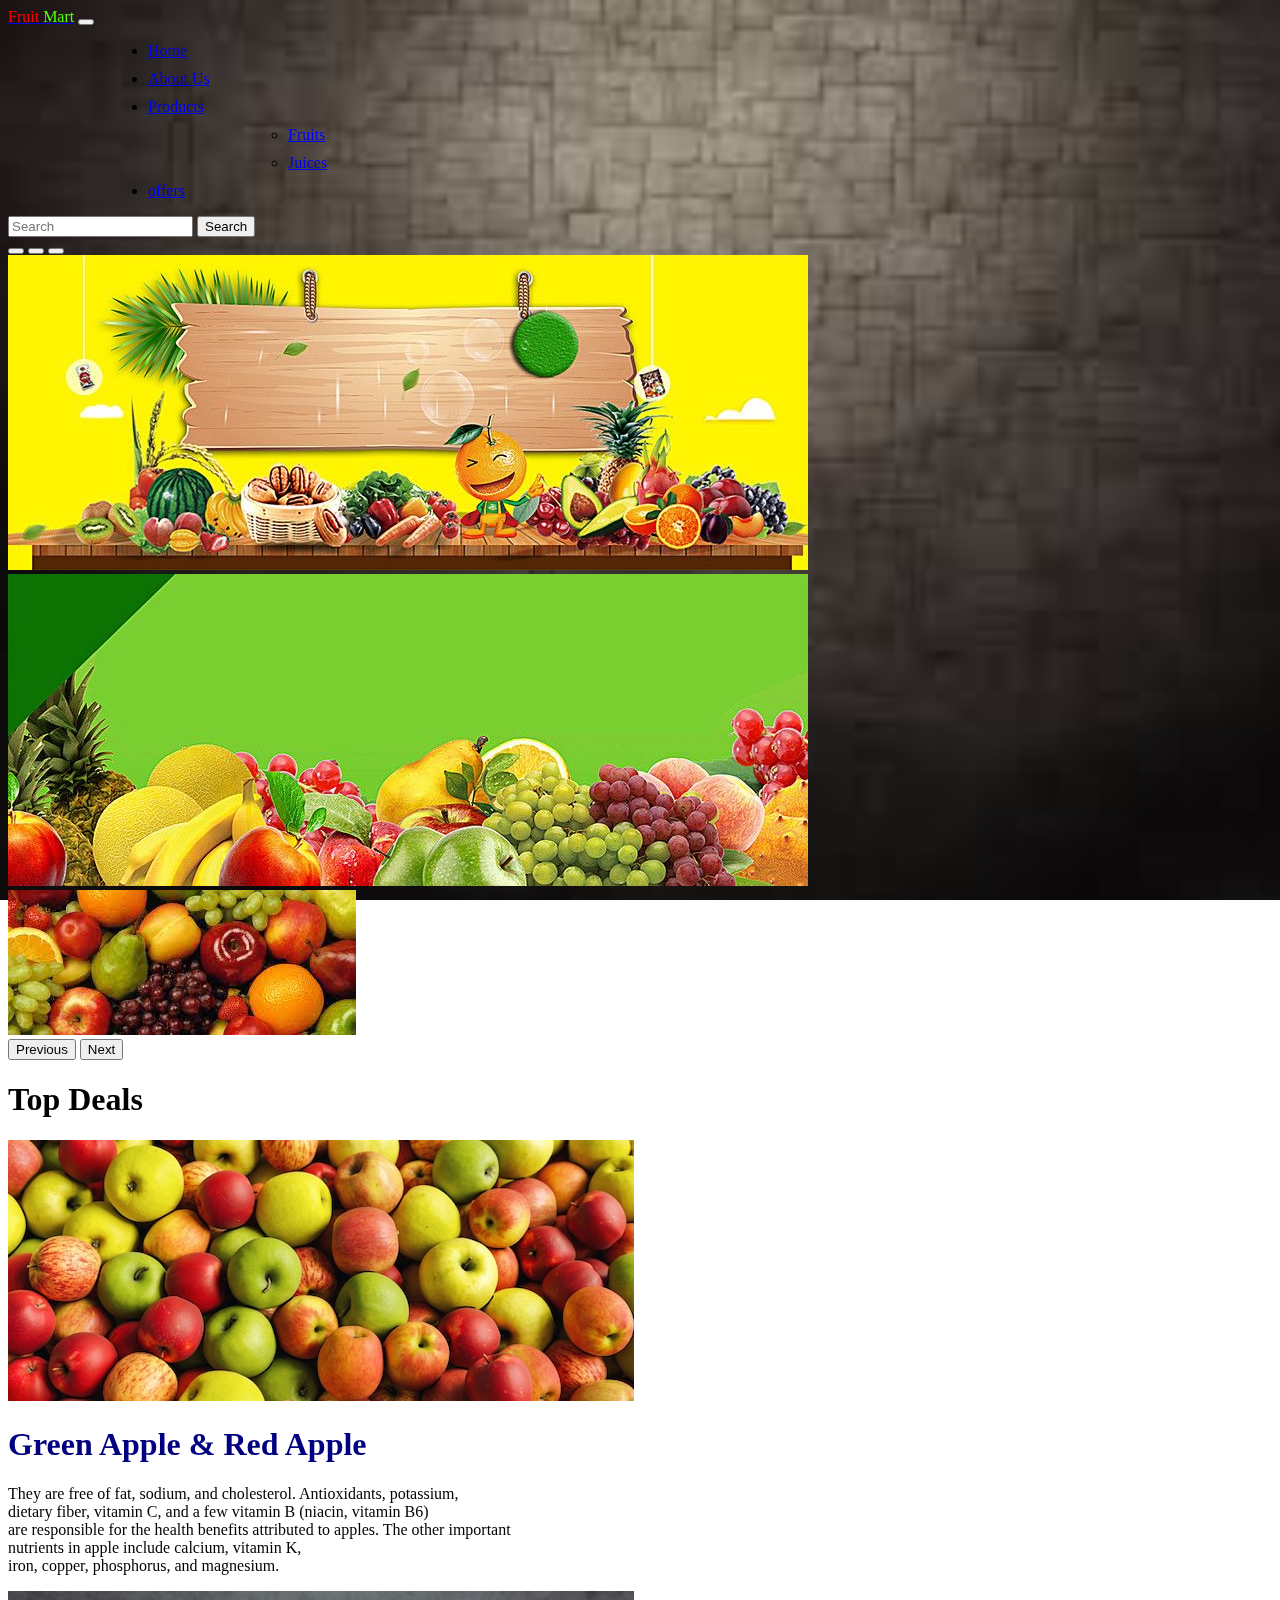
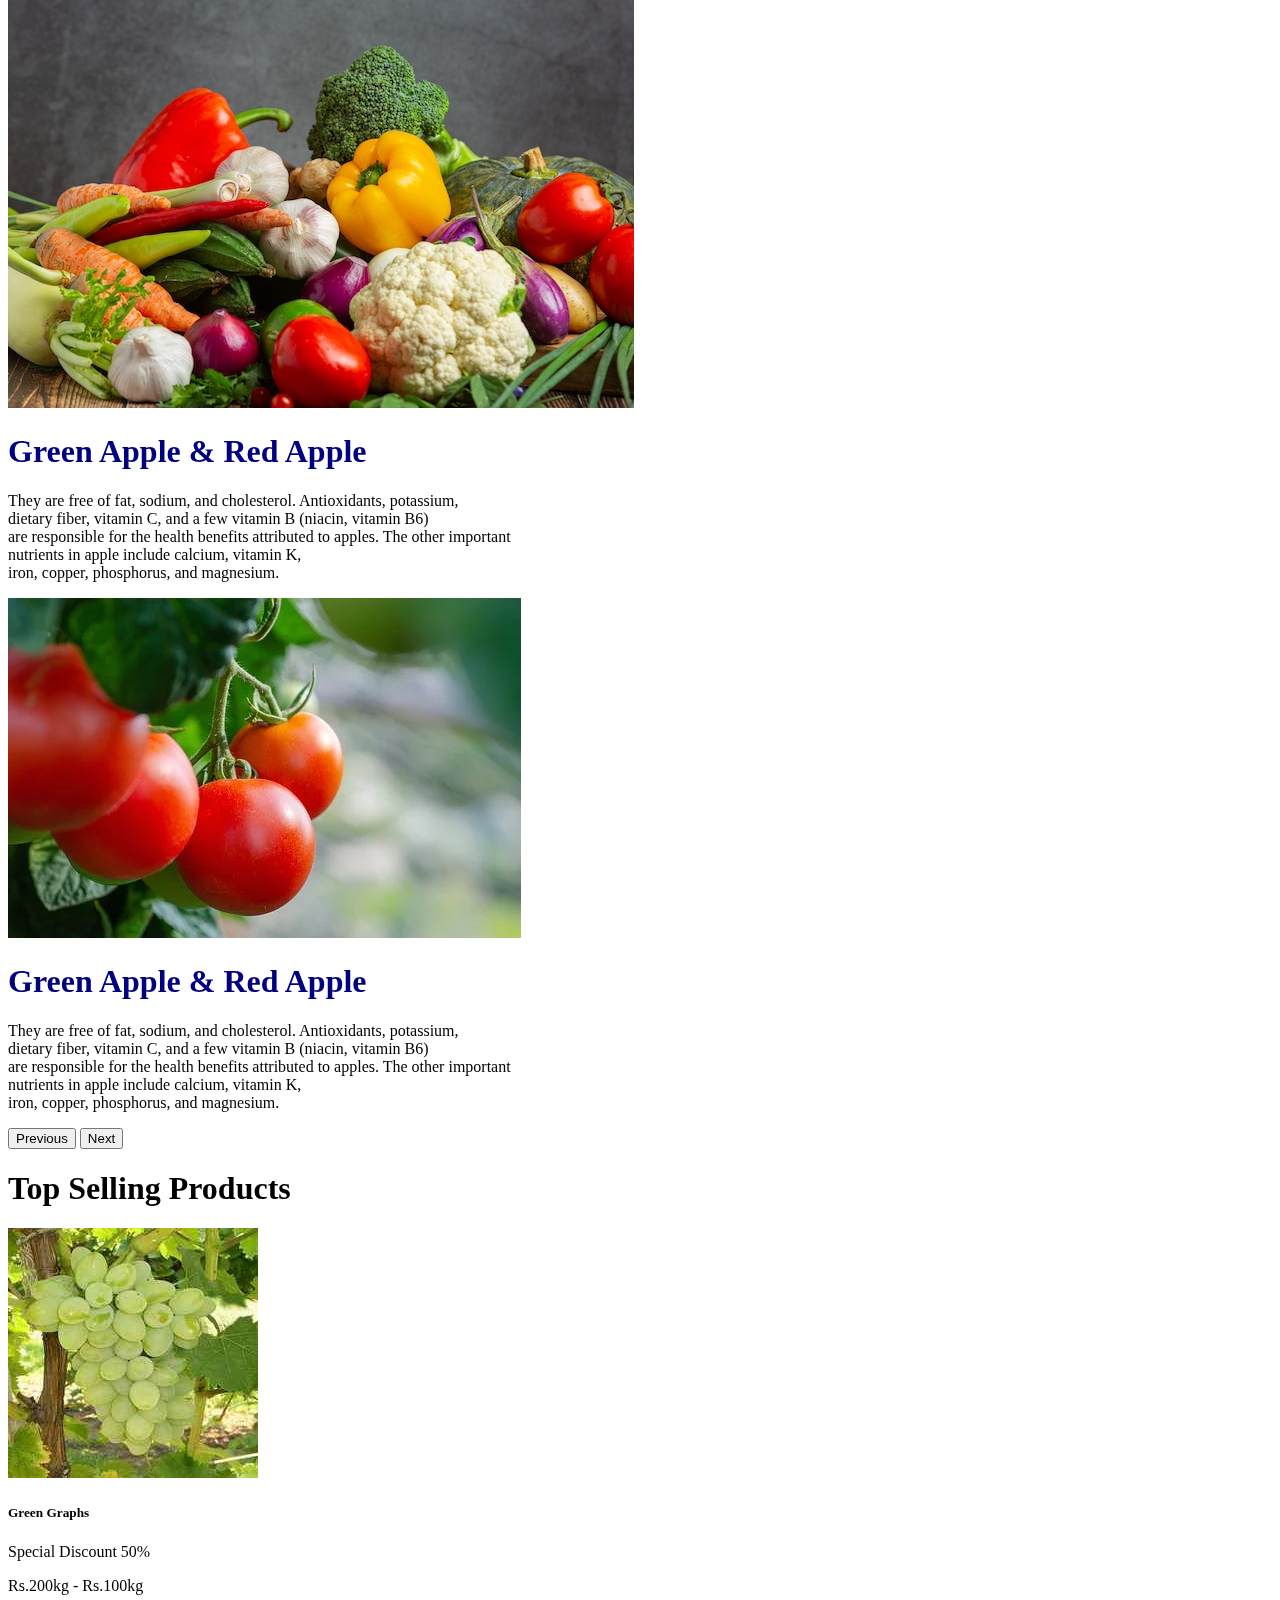
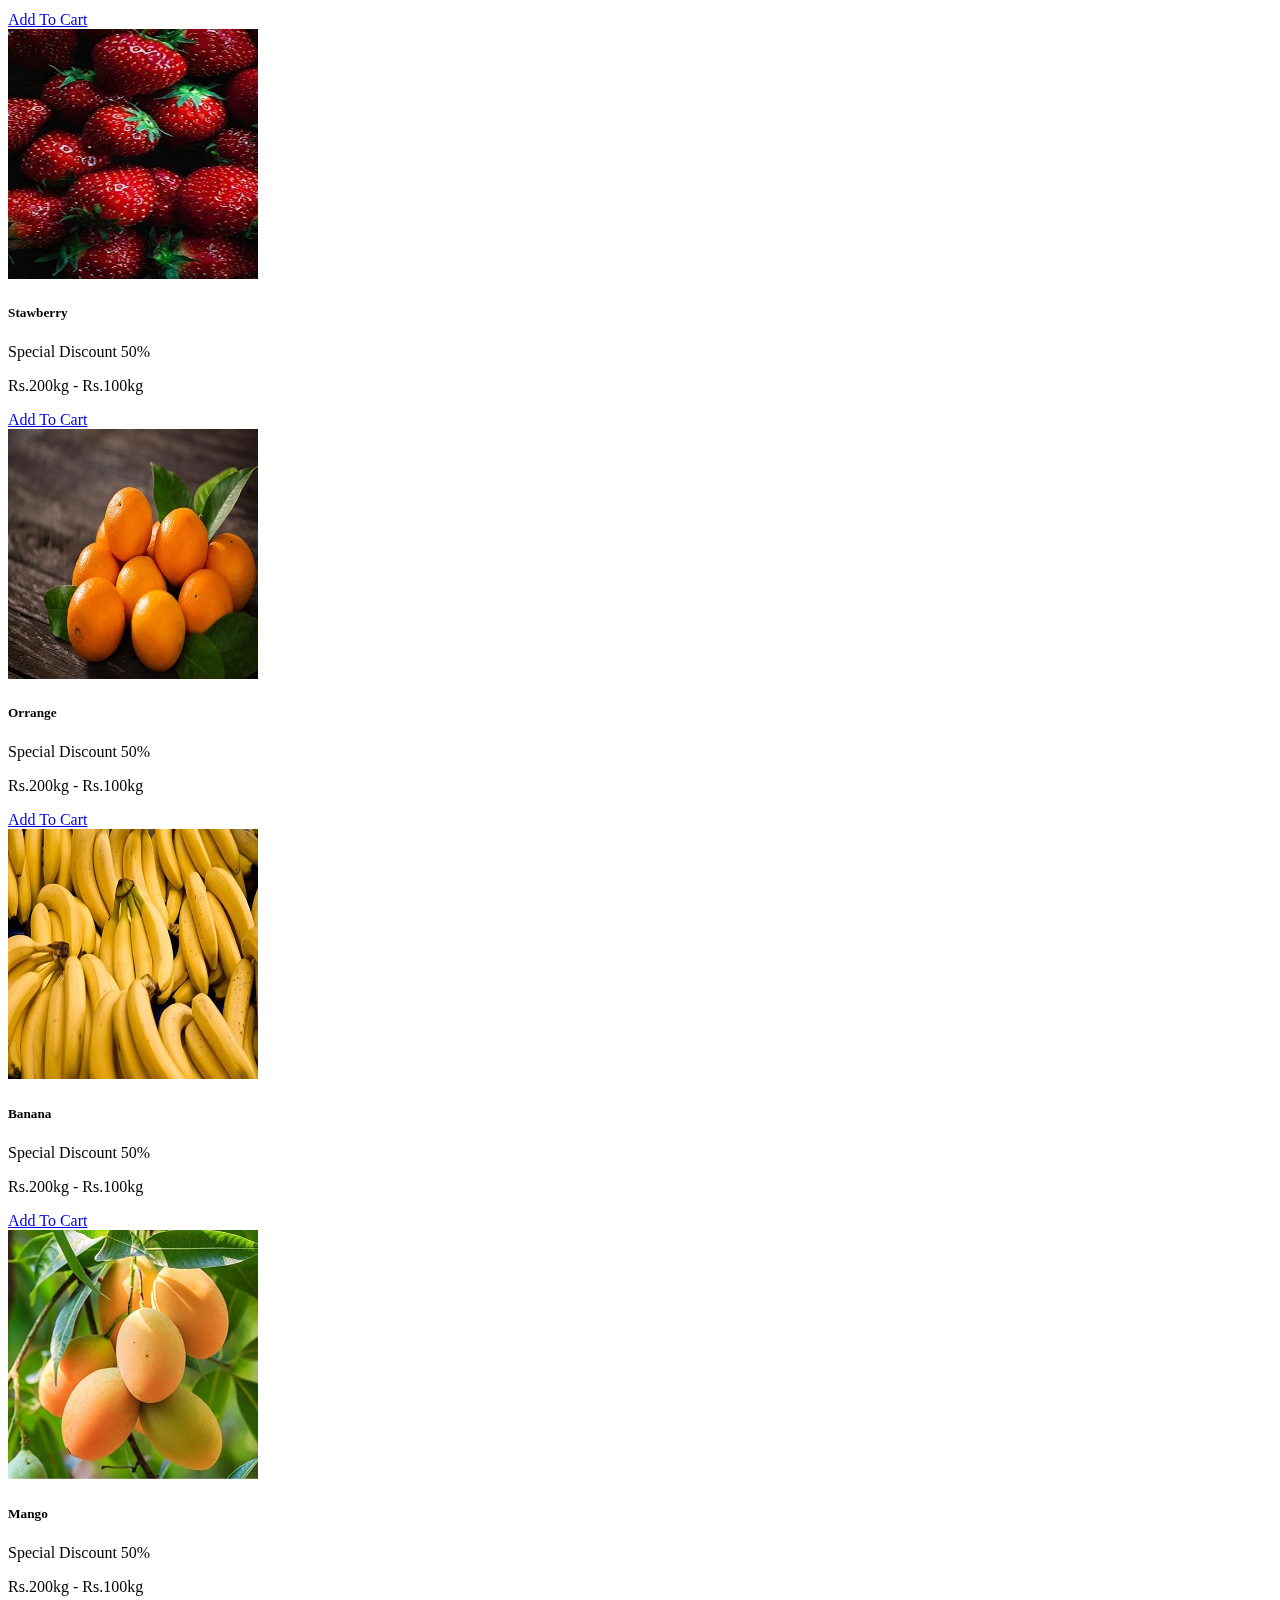
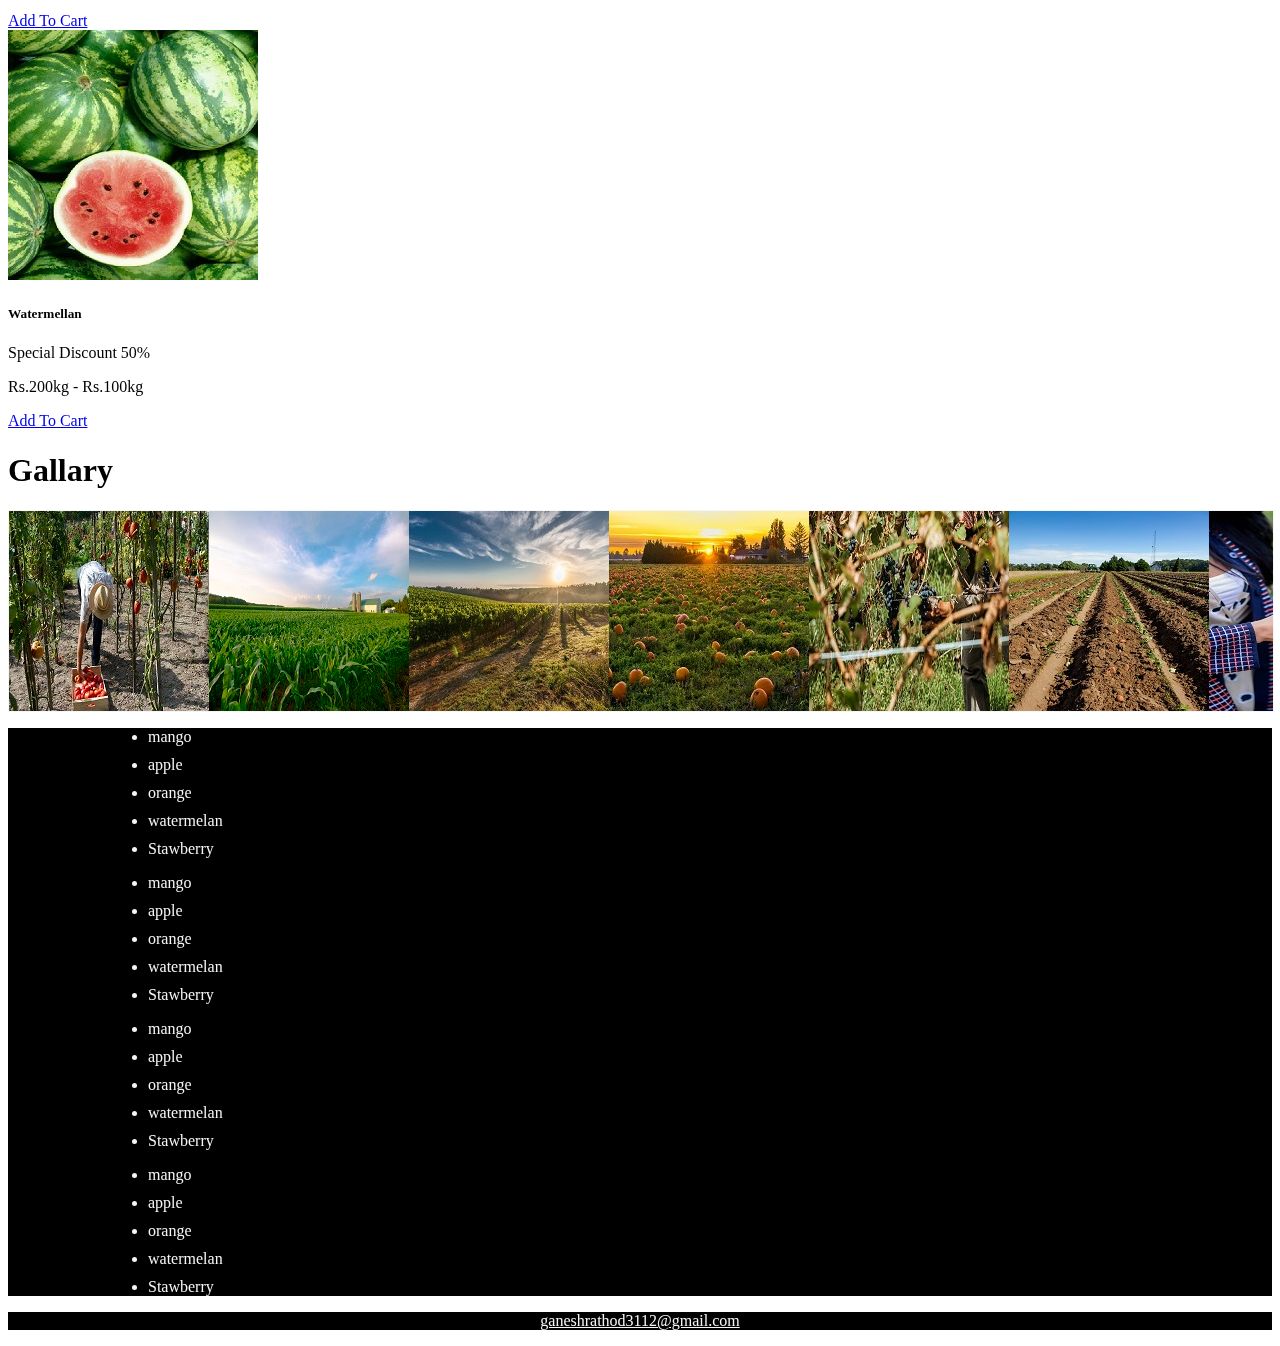
<file: index.html>
<!doctype html>
<html lang="en">

<head>
  <!-- Required meta tags -->
  <meta charset="utf-8">
  <meta name="viewport" content="width=device-width, initial-scale=1">

  <!-- Bootstrap CSS -->
  <link href="https://cdn.jsdelivr.net/npm/bootstrap@5.0.2/dist/css/bootstrap.min.css" rel="stylesheet"
    integrity="sha384-EVSTQN3/azprG1Anm3QDgpJLIm9Nao0Yz1ztcQTwFspd3yD65VohhpuuCOmLASjC" crossorigin="anonymous">

  <link rel="stylesheet" href="style.css">
  <title>www.fruitmart.com</title>
</head>

<body>

  <!--================================== navbar start ============================ -->

  <nav class="navbar navbar-expand-lg navbar-dark bg-dark">
    <div class="container-fluid">
      <a class="navbar-brand" href="#"><span class="fs-2" style="color:rgb(255, 0, 0)">Fruit</span> <span class="fs-6"
          style="color:rgb(85, 255, 0)">Mart</span></a>
      <button class="navbar-toggler" type="button" data-bs-toggle="collapse" data-bs-target="#navbarSupportedContent"
        aria-controls="navbarSupportedContent" aria-expanded="false" aria-label="Toggle navigation">
        <span class="navbar-toggler-icon"></span>
      </button>
      <div class="collapse navbar-collapse" id="navbarSupportedContent">
        <ul class="navbar-nav me-auto mb-2 mb-lg-0">
          <li class="nav-item">
            <a class="nav-link active" aria-current="page" href="http://127.0.0.1:5500/index.html">Home</a>
          </li>
          <li class="nav-item">
            <a class="nav-link" href="about us.html">About Us</a>
          </li>
          <li class="nav-item dropdown">
            <a class="nav-link dropdown-toggle" href="#" id="navbarDropdown" role="button" data-bs-toggle="dropdown"
              aria-expanded="false">
              Products
            </a>
            <ul class="dropdown-menu" aria-labelledby="navbarDropdown">
              <li><a class="dropdown-item" href="/fruits.html">Fruits</a></li>
              <!-- <li><hr class="dropdown-divider"></li> -->
              <li><a class="dropdown-item" href="#">Juices</a></li>
            </ul>
          </li>
          <li class="nav-item">
            <a class="nav-link disabled" href="#" tabindex="-1" aria-disabled="true">offers</a>
          </li>
        </ul>
        <form class="d-flex">
          <input class="form-control me-2" type="search" placeholder="Search" aria-label="Search">
          <button class="btn btn-outline-success" type="submit">Search</button>
        </form>
      </div>
    </div>
  </nav>

  <!-- ========================= navbar end =================================== -->

  <!-- ==========================Carousel start [banner]=========================-->


  <div id="carouselExampleIndicators" class="carousel slide carousel-fade" data-bs-ride="carousel">
    <div class="carousel-indicators">
      <button type="button" data-bs-target="#carouselExampleIndicators" data-bs-slide-to="0" class="active"
        aria-current="true" aria-label="Slide 1"></button>
      <button type="button" data-bs-target="#carouselExampleIndicators" data-bs-slide-to="1"
        aria-label="Slide 2"></button>
      <button type="button" data-bs-target="#carouselExampleIndicators" data-bs-slide-to="2"
        aria-label="Slide 3"></button>
    </div>
    <div class="carousel-inner container-fluid">
      <div class="carousel-item active">
        <img src="/img/banner1.jpg" class="d-block w-100 border border-primary rounded" alt="">
      </div>
      <div class="carousel-item">
        <img src="/img/banner2.jpg" class="d-block w-100 border border-primary rounded" alt="">
      </div>
      <div class="carousel-item">
        <img src="/img/banner3.jpg" class="d-block w-100 border border-primary rounded" alt="">
      </div>
    </div>
    <button class="carousel-control-prev" type="button" data-bs-target="#carouselExampleIndicators"
      data-bs-slide="prev">
      <span class="carousel-control-prev-icon" aria-hidden="true"></span>
      <span class="visually-hidden">Previous</span>
    </button>
    <button class="carousel-control-next" type="button" data-bs-target="#carouselExampleIndicators"
      data-bs-slide="next">
      <span class="carousel-control-next-icon" aria-hidden="true"></span>
      <span class="visually-hidden">Next</span>
    </button>
  </div>

  <!--================================= banner end ============================-->

  <!--============================= home section start========================= -->

  <div class="container ">
    <div class="text-info mt-5 mb-5">
      <h1>Top Deals</h1>
    </div>

    <div id="carouselExampleControls" class="carousel slide carousel-fade container" data-bs-ride="carousel">
      <div class="carousel-inner">
        <div class="carousel-item active">
          <img src="/img/Top deal/top deal 1.jeg.jpg" class="d-block w-100 rounded-pill" alt="">
          <div class=" carousel-caption d-none d-md-block">
            <h1 class="fw-bold" style="color:navy;text-shadow: 0 0 8px #ffffff;">Green Apple & Red Apple</h1>
            <p class="text-light">They are free of fat, sodium, and cholesterol. Antioxidants, potassium, <br> dietary fiber,
              vitamin C, and a few vitamin B (niacin, vitamin B6) <br> are responsible for the health benefits attributed to
              apples. The other important <br> nutrients in apple include calcium, vitamin K, <br> iron, copper, phosphorus, and
              magnesium. </p>
          </div>
        </div>
        <div class="carousel-item">
          <img src="/img/Top deal/top deal 2.jpg" class="d-block w-100 rounded-pill" alt="">
          <div class="carousel-caption d-none d-md-block">
            <h1 class="fw-bold" style="color:navy;text-shadow: 0 0 8px #ffffff;">Green Apple & Red Apple</h1>
            <p class="text-light container-sm">They are free of fat, sodium, and cholesterol. Antioxidants, potassium, <br> dietary fiber,
              vitamin C, and a few vitamin B (niacin, vitamin B6) <br> are responsible for the health benefits attributed to
              apples. The other important <br> nutrients in apple include calcium, vitamin K, <br> iron, copper, phosphorus, and
              magnesium. </p>
          </div>
        </div>
        <div class="carousel-item">
          <img src="/img/Top deal/top deal 3.jpg" class="d-block w-100 rounded-pill" alt="">
          <div class="carousel-caption d-none d-md-block">
            <h1 class="fw-bold" style="color:navy;text-shadow: 0 0 8px #ffffff;">Green Apple & Red Apple</h1>
            <p class="text-light">They are free of fat, sodium, and cholesterol. Antioxidants, potassium, <br> dietary fiber,
              vitamin C, and a few vitamin B (niacin, vitamin B6) <br> are responsible for the health benefits attributed to
              apples. The other important <br> nutrients in apple include calcium, vitamin K, <br> iron, copper, phosphorus, and
              magnesium. </p>
          </div>
        </div>
      </div>
      <button class="carousel-control-prev" type="button" data-bs-target="#carouselExampleControls"
        data-bs-slide="prev">
        <span class="carousel-control-prev-icon" aria-hidden="true"></span>
        <span class="visually-hidden">Previous</span>
      </button>
      <button class="carousel-control-next" type="button" data-bs-target="#carouselExampleControls"
        data-bs-slide="next">
        <span class="carousel-control-next-icon" aria-hidden="true"></span>
        <span class="visually-hidden">Next</span>
      </button>
    </div>


    <!--=================================== top deal end ============================== -->


    <!--=================================== Products start============================= -->

   <div class="container">
    <h1 class="text-info mt-5 mb-5">Top Selling Products</h1>
   </div>
    <div class="container">
      <div class="row">
        <div class="col">
          <div class="card container bg-light" style="width: 18rem;">
            <img src="/img/products/product1.jpg" class="card-img-top h-50 d-inline-block" alt="...">
            <div class="card-body">
              <h5 class="card-title">Green Graphs</h5>
              <p>Special Discount 50%</p>
              <p class="card-text">Rs.<span class="text-decoration-line-through">200kg</span> - Rs.100kg</p>
              <a href="#" class="btn btn-primary">Add To Cart</a>
            </div>
          </div>
        </div>
        <div class="col">
          <div class="card container bg-light" style="width: 18rem;">
            <img src="/img/products/product2.jpg" class="card-img-top h-50 d-inline-block" alt="...">
            <div class="card-body">
              <h5 class="card-title">Stawberry</h5>
              <p>Special Discount 50%</p>
              <p class="card-text"> Rs.<span class="text-decoration-line-through">200kg</span> - Rs.100kg</p>
              <a href="#" class="btn btn-primary">Add To Cart</a>
            </div>
          </div>
        </div>
        <div class="col">
          <div class="card container bg-light" style="width: 18rem;">
            <img src="/img/products/product3.jpg" class="card-img-top h-50 d-inline-block " alt="...">
            <div class="card-body">
              <h5 class="card-title">Orrange</h5>
              <p>Special Discount 50%</p>
              <p class="card-text"> Rs.<span class="text-decoration-line-through">200kg</span> - Rs.100kg</p>
              <a href="#" class="btn btn-primary">Add To Cart</a>
            </div>
          </div>
        </div>
      </div>
    </div>

    <div class="container mt-5">
      <div class="row">
        <div class="col">
          <div class="card container bg-light" style="width: 18rem;">
            <img src="/img/products/product4.jpg" class="card-img-top h-50 d-inline-block" alt="...">
            <div class="card-body">
              <h5 class="card-title">Banana</h5>
              <p>Special Discount 50%</p>
              <p class="card-text">Rs.<span class="text-decoration-line-through">200kg</span> - Rs.100kg</p>
              <a href="#" class="btn btn-primary">Add To Cart</a>
            </div>
          </div>
        </div>
        <div class="col">
          <div class="card container bg-light" style="width: 18rem;">
            <img src="/img/products/product5.jpg" class="card-img-top h-50 d-inline-block" alt="...">
            <div class="card-body">
              <h5 class="card-title">Mango</h5>
              <p>Special Discount 50%</p>
              <p class="card-text"> Rs.<span class="text-decoration-line-through">200kg</span> - Rs.100kg</p>
              <a href="#" class="btn btn-primary">Add To Cart</a>
            </div>
          </div>
        </div>
        <div class="col">
          <div class="card container bg-light " style="width: 18rem;">
            <img src="/img/products/product6.jpg" class="card-img-top h-50 d-inline-block " alt="...">
            <div class="card-body ">
              <h5 class="card-title">Watermellan</h5>
              <p>Special Discount 50%</p>
              <p class="card-text"> Rs.<span class="text-decoration-line-through">200kg</span> - Rs.100kg</p>
              <a href="#" class="btn btn-primary">Add To Cart</a>
            </div>
          </div>
        </div>
      </div>
    </div>

      <!--=================================== Products end============================= -->

       <!--=================================== Gallary start ============================= -->
      
    <div class="container">
      <h1 class="text-info mt-5 mb-5">Gallary</h1>
    </div>
  <div class="container gap-3">
   <div class="wrapper">
    <div class="container ">
      <img src="/img/Gallary/1.jpg" alt="">
    </div>
    <div class="container margin-x">
      <img src="/img/Gallary/2.jpg" alt="">
    </div>

    <div class="container margin-x">
      <img src="/img/Gallary/3.jpeg" alt="">
    </div>

    <div class="container margin-x">
      <img src="/img/Gallary/4.jpeg" alt="">
    </div>

    <div class="container margin-x">
      <img src="/img/Gallary/5.jpeg" alt="">
    </div>

    <div class="container margin-x">
      <img src="/img/Gallary/6.jpeg" alt="">
    </div>

    <div class="container margin-x">
      <img src="/img/Gallary/7.jpeg" alt="">
    </div>

    <div class="container margin-x">
      <img src="/img/Gallary/8.jpeg" alt="">
    </div>

    <div class="container margin-x">
      <img src="/img/Gallary/9.jpeg" alt="">
    </div>

    <div class="container margin-x">
      <img src="/img/Gallary/10.jpeg" alt="">
    </div>
  </div>


  <!--=================================== Gallary end ============================= -->

  <!--=================================== list start ============================= -->

  <footer>
    <div class="list d-flex container mt-5">
      <ul style="list-style-type:disc">
        <li>mango</li>
        <li>apple</li>
        <li>orange</li>
        <li>watermelan</li>
        <li>Stawberry</li>
      </ul>
      <ul style="list-style-type:disc">
        <li>mango</li>
        <li>apple</li>
        <li>orange</li>
        <li>watermelan</li>
        <li>Stawberry</li>
      </ul>
      <ul style="list-style-type:disc">
        <li>mango</li>
        <li>apple</li>
        <li>orange</li>
        <li>watermelan</li>
        <li>Stawberry</li>
      </ul>
      <ul style="list-style-type:disc">
        <li>mango</li>
        <li>apple</li>
        <li>orange</li>
        <li>watermelan</li>
        <li>Stawberry</li>
      </ul>
    </div>

    <div class="pb-2 pt-2" style=" background-color:black;color:whitesmoke;text-align: center;">
      <p id="hr">ganeshrathod3112@gmail.com</p>
    </div>
  </footer>

  <!--=================================== list end ============================= -->
     


    <!-- Optional JavaScript; choose one of the two! -->

    <!-- Option 1: Bootstrap Bundle with Popper -->
    <script src="https://cdn.jsdelivr.net/npm/bootstrap@5.0.2/dist/js/bootstrap.bundle.min.js"
      integrity="sha384-MrcW6ZMFYlzcLA8Nl+NtUVF0sA7MsXsP1UyJoMp4YLEuNSfAP+JcXn/tWtIaxVXM"
      crossorigin="anonymous"></script>

    <!-- Option 2: Separate Popper and Bootstrap JS -->
    <!--
    <script src="https://cdn.jsdelivr.net/npm/@popperjs/core@2.9.2/dist/umd/popper.min.js" integrity="sha384-IQsoLXl5PILFhosVNubq5LC7Qb9DXgDA9i+tQ8Zj3iwWAwPtgFTxbJ8NT4GN1R8p" crossorigin="anonymous"></script>
    <script src="https://cdn.jsdelivr.net/npm/bootstrap@5.0.2/dist/js/bootstrap.min.js" integrity="sha384-cVKIPhGWiC2Al4u+LWgxfKTRIcfu0JTxR+EQDz/bgldoEyl4H0zUF0QKbrJ0EcQF" crossorigin="anonymous"></script>
    -->
</body>

</html>
</file>
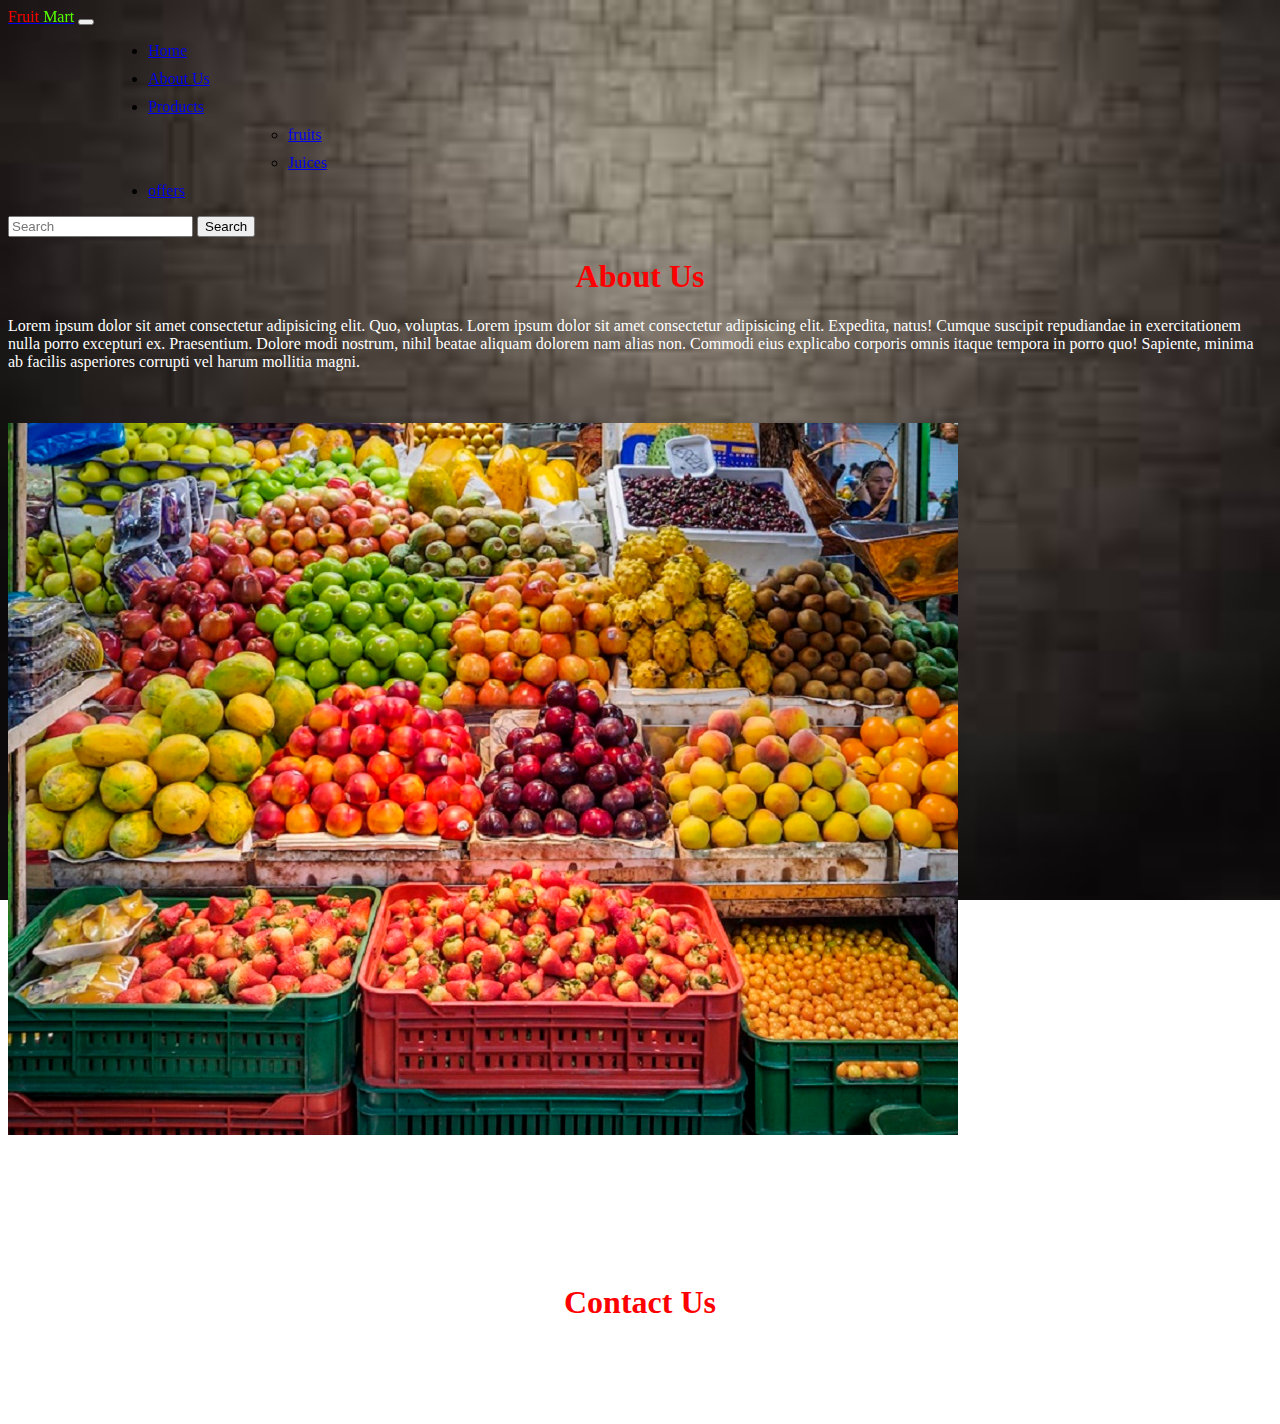
<file: about us.html>
<!doctype html>
<html lang="en">
  <head>
    <!-- Required meta tags -->
    <meta charset="utf-8">
    <meta name="viewport" content="width=device-width, initial-scale=1">

    <!-- Bootstrap CSS -->
    <link href="https://cdn.jsdelivr.net/npm/bootstrap@5.1.3/dist/css/bootstrap.min.css" rel="stylesheet" integrity="sha384-1BmE4kWBq78iYhFldvKuhfTAU6auU8tT94WrHftjDbrCEXSU1oBoqyl2QvZ6jIW3" crossorigin="anonymous">

    <link rel="stylesheet" href="style.css">
    <title>About Us</title>
  </head>
  <body>
    
    <!--================================= navebar start================================ -->

    <nav class="navbar navbar-expand-lg navbar-dark bg-dark">
        <div class="container-fluid">
          <a class="navbar-brand" href="#"><span class="fs-2" style="color:rgb(255, 0, 0)">Fruit</span> <span class="fs-6"
              style="color:rgb(85, 255, 0)">Mart</span></a>
          <button class="navbar-toggler" type="button" data-bs-toggle="collapse" data-bs-target="#navbarSupportedContent"
            aria-controls="navbarSupportedContent" aria-expanded="false" aria-label="Toggle navigation">
            <span class="navbar-toggler-icon"></span>
          </button>
          <div class="collapse navbar-collapse" id="navbarSupportedContent">
            <ul class="navbar-nav me-auto mb-2 mb-lg-0">
              <li class="nav-item">
                <a class="nav-link active" aria-current="page" href="http://127.0.0.1:5500/index.html">Home</a>
              </li>
              <li class="nav-item">
                <a class="nav-link" href="about us.html">About Us</a>
              </li>
              <li class="nav-item dropdown">
                <a class="nav-link dropdown-toggle" href="#" id="navbarDropdown" role="button" data-bs-toggle="dropdown"
                  aria-expanded="false">
                  Products
                </a>
                <ul class="dropdown-menu" aria-labelledby="navbarDropdown">
                  <li><a class="dropdown-item" href="/fruits.html">fruits</a></li>
                  <!-- <li><hr class="dropdown-divider"></li> -->
                  <li><a class="dropdown-item" href="#">Juices</a></li>
                </ul>
              </li>
              <li class="nav-item">
                <a class="nav-link disabled" href="#" tabindex="-1" aria-disabled="true">offers</a>
              </li>
            </ul>
            <form class="d-flex">
              <input class="form-control me-2" type="search" placeholder="Search" aria-label="Search">
              <button class="btn btn-outline-success" type="submit">Search</button>
            </form>
          </div>
        </div>
      </nav>

       <!--================================= navebar end================================ -->

       <!--================================ information start ====================================== -->

       <div class="container">
        <h1 style="color: red;text-align:center">About Us</h1>
       </div>

      <p style="color:white;">Lorem ipsum dolor sit amet consectetur adipisicing elit. Quo, voluptas.
      Lorem ipsum dolor sit amet consectetur adipisicing elit. Expedita, natus!
      Cumque suscipit repudiandae in exercitationem nulla porro excepturi ex. Praesentium.
      Dolore modi nostrum, nihil beatae aliquam dolorem nam alias non.
      Commodi eius explicabo corporis omnis itaque tempora in porro quo!
      Sapiente, minima ab facilis asperiores corrupti vel harum mollitia magni.</p> <br><br>
      <div class="container d-flex justify-content-center ">
        <img src="/img/about us1.jpg" alt="">
      </div>
       <br><br><p style="color: white;">
        Lorem ipsum dolor sit amet, consectetur adipisicing elit. Neque quia eum quo, dolorem tempore distinctio!
        Placeat praesentium et, optio voluptatibus iste, recusandae impedit, est provident id necessitatibus magnam laudantium? Odit!
        Quia quibusdam cupiditate explicabo voluptate molestiae, qui tempore expedita sapiente perspiciatis, obcaecati temporibus ut aspernatur!
        Doloribus quisquam accusamus officia quasi sequi necessitatibus quia beatae, commodi ipsa! Culpa explicabo quis aspernatur.
        Ab, doloremque dignissimos facere commodi reprehenderit neque cum dolor eligendi suscipit incidunt unde aut quia.
      </p>

      <h1 style="color: red;text-align:center">
        Contact Us
      </h1>
      <h3 style="color:white;text-align: center;">9012345678</h3>
      <h3 style="color:white;text-align: center;">fruitmart555@mail.com</h3>


       






    <!-- Optional JavaScript; choose one of the two! -->

    <!-- Option 1: Bootstrap Bundle with Popper -->
    <script src="https://cdn.jsdelivr.net/npm/bootstrap@5.1.3/dist/js/bootstrap.bundle.min.js" integrity="sha384-ka7Sk0Gln4gmtz2MlQnikT1wXgYsOg+OMhuP+IlRH9sENBO0LRn5q+8nbTov4+1p" crossorigin="anonymous"></script>

    <!-- Option 2: Separate Popper and Bootstrap JS -->
    <!--
    <script src="https://cdn.jsdelivr.net/npm/@popperjs/core@2.10.2/dist/umd/popper.min.js" integrity="sha384-7+zCNj/IqJ95wo16oMtfsKbZ9ccEh31eOz1HGyDuCQ6wgnyJNSYdrPa03rtR1zdB" crossorigin="anonymous"></script>
    <script src="https://cdn.jsdelivr.net/npm/bootstrap@5.1.3/dist/js/bootstrap.min.js" integrity="sha384-QJHtvGhmr9XOIpI6YVutG+2QOK9T+ZnN4kzFN1RtK3zEFEIsxhlmWl5/YESvpZ13" crossorigin="anonymous"></script>
    -->
  </body>
</html>
</file>
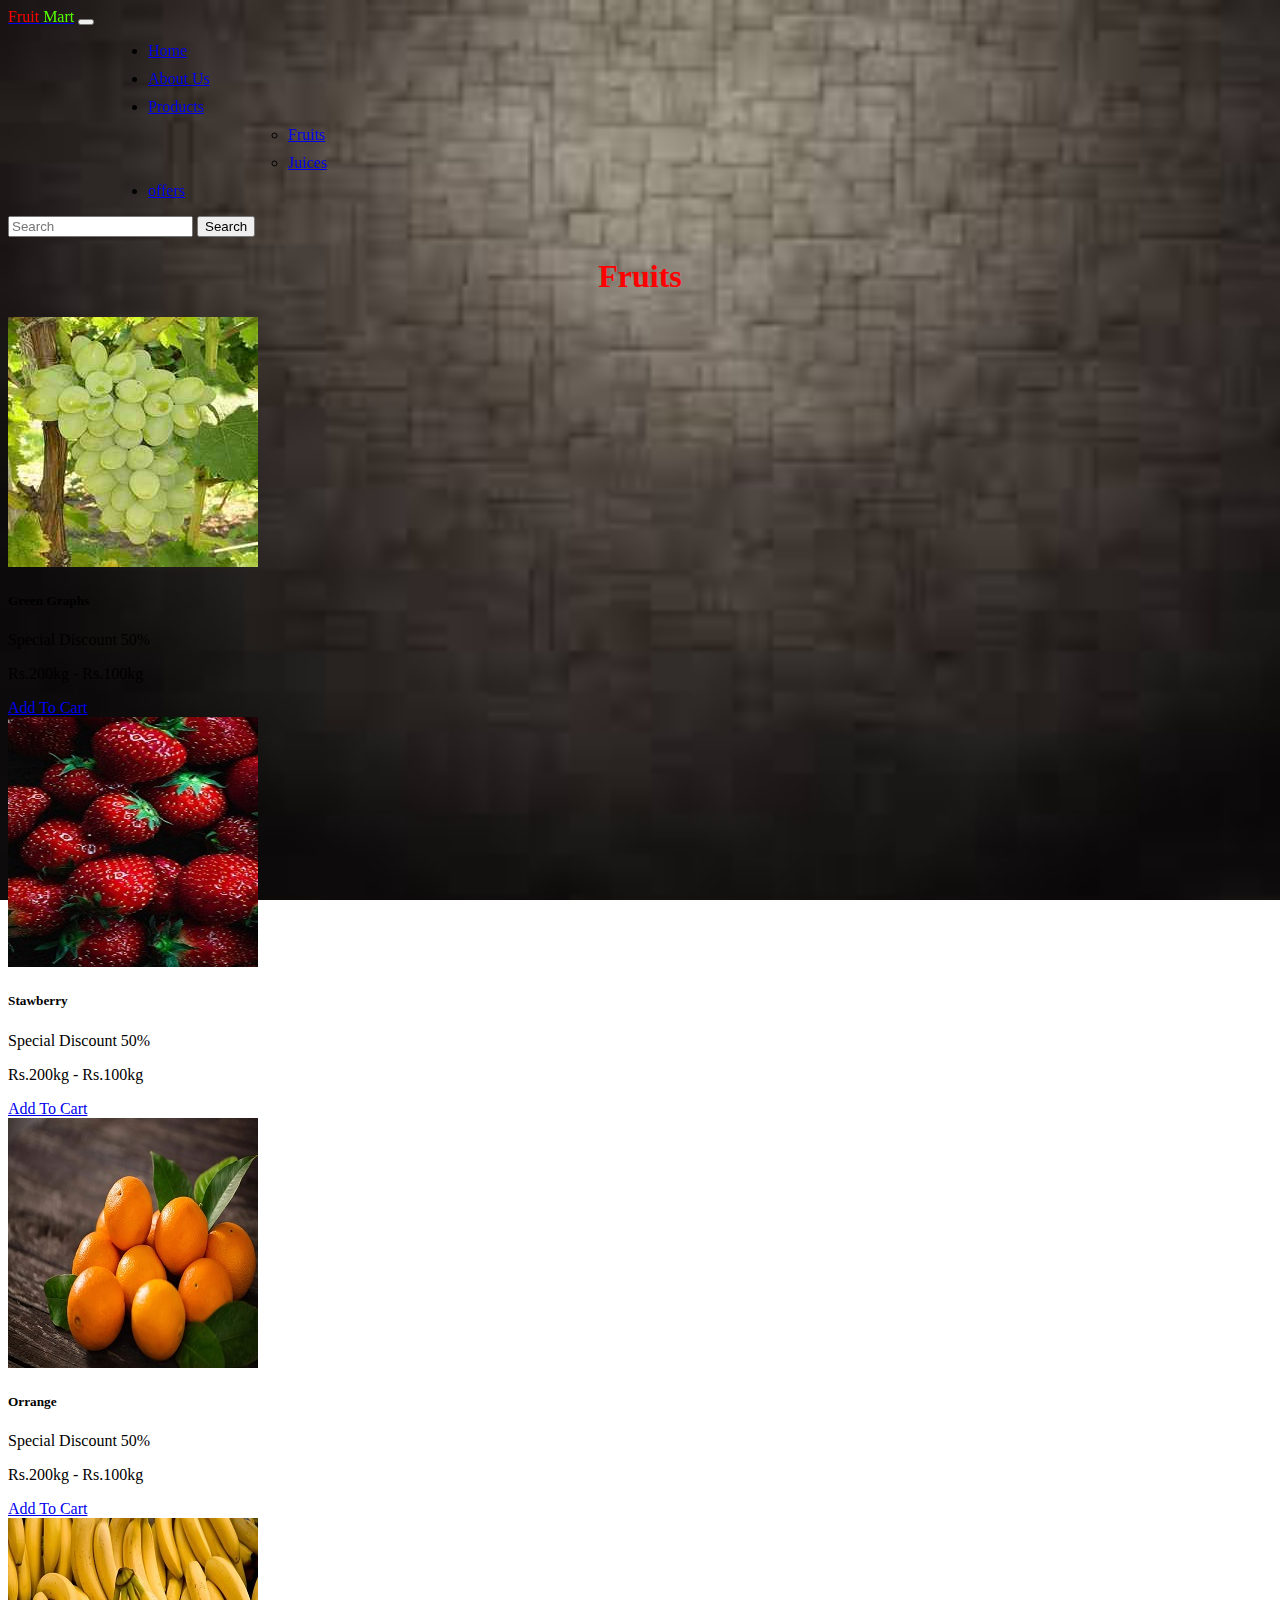
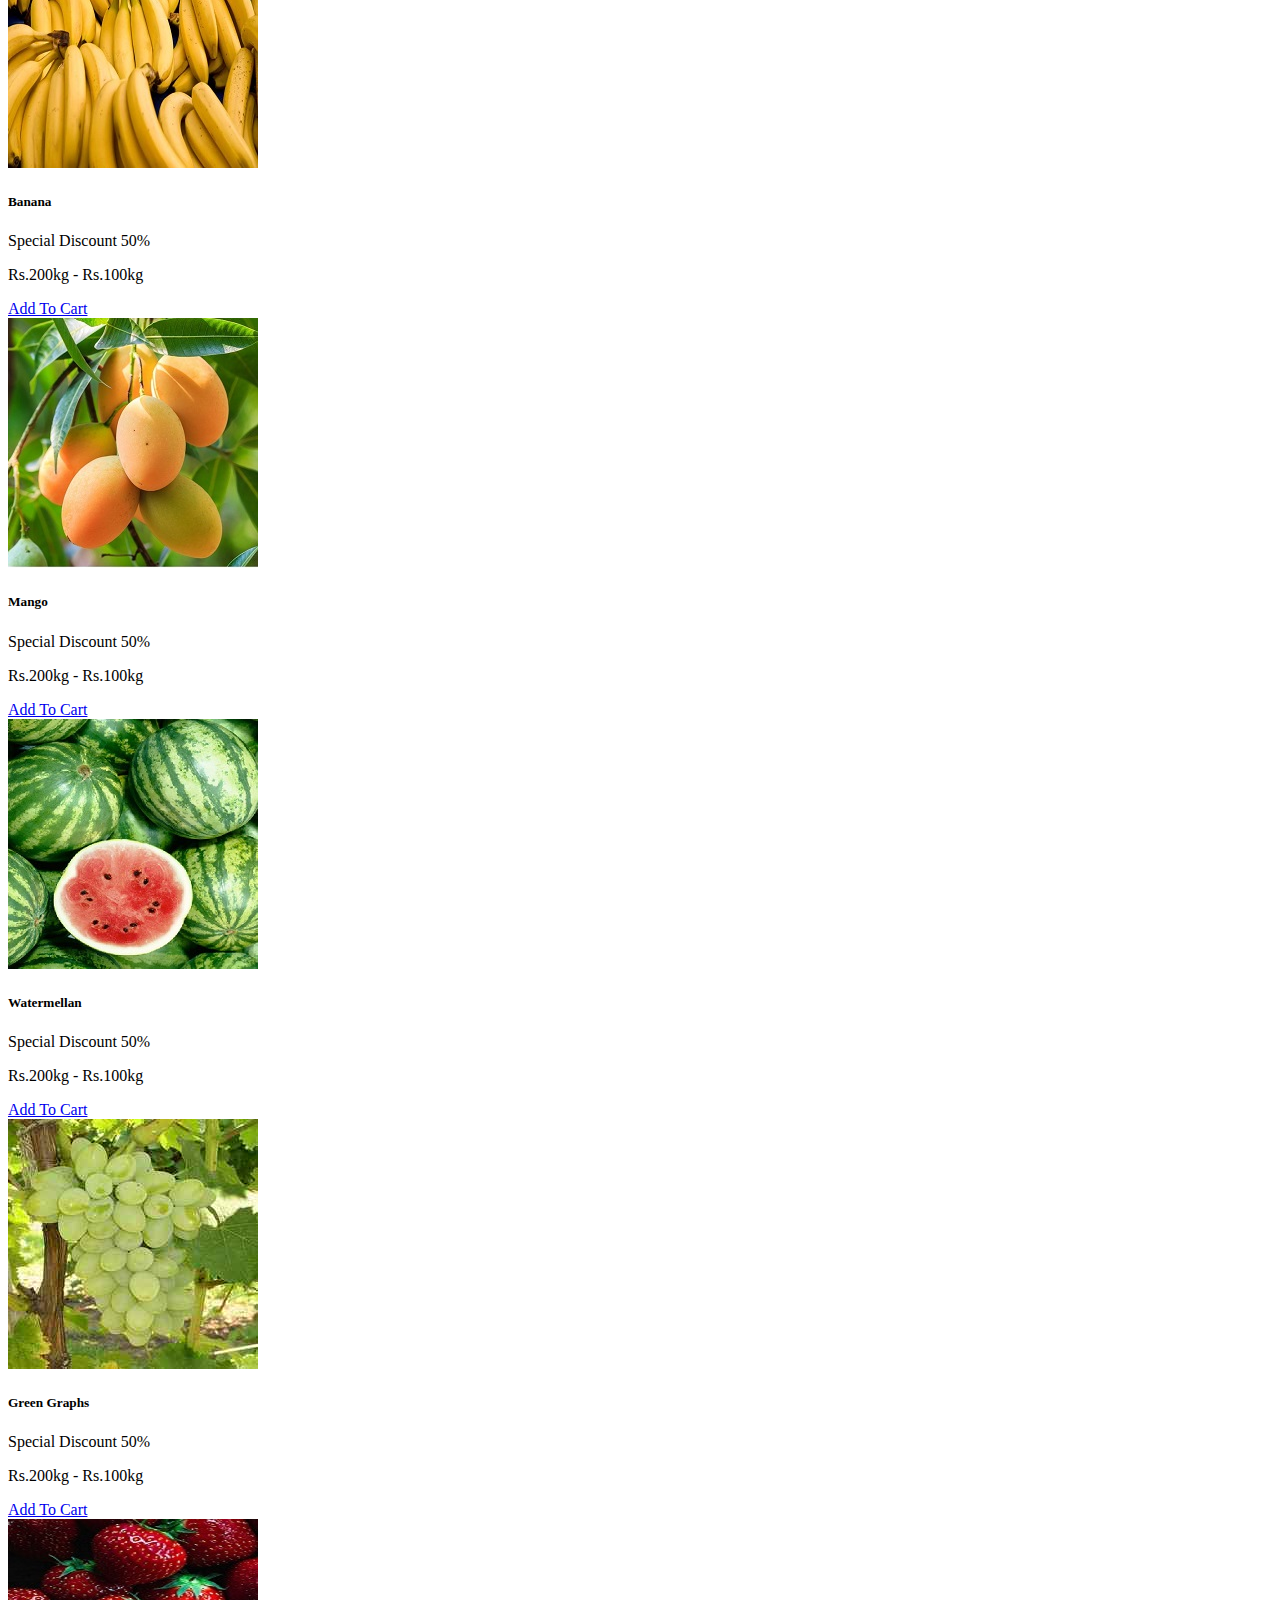
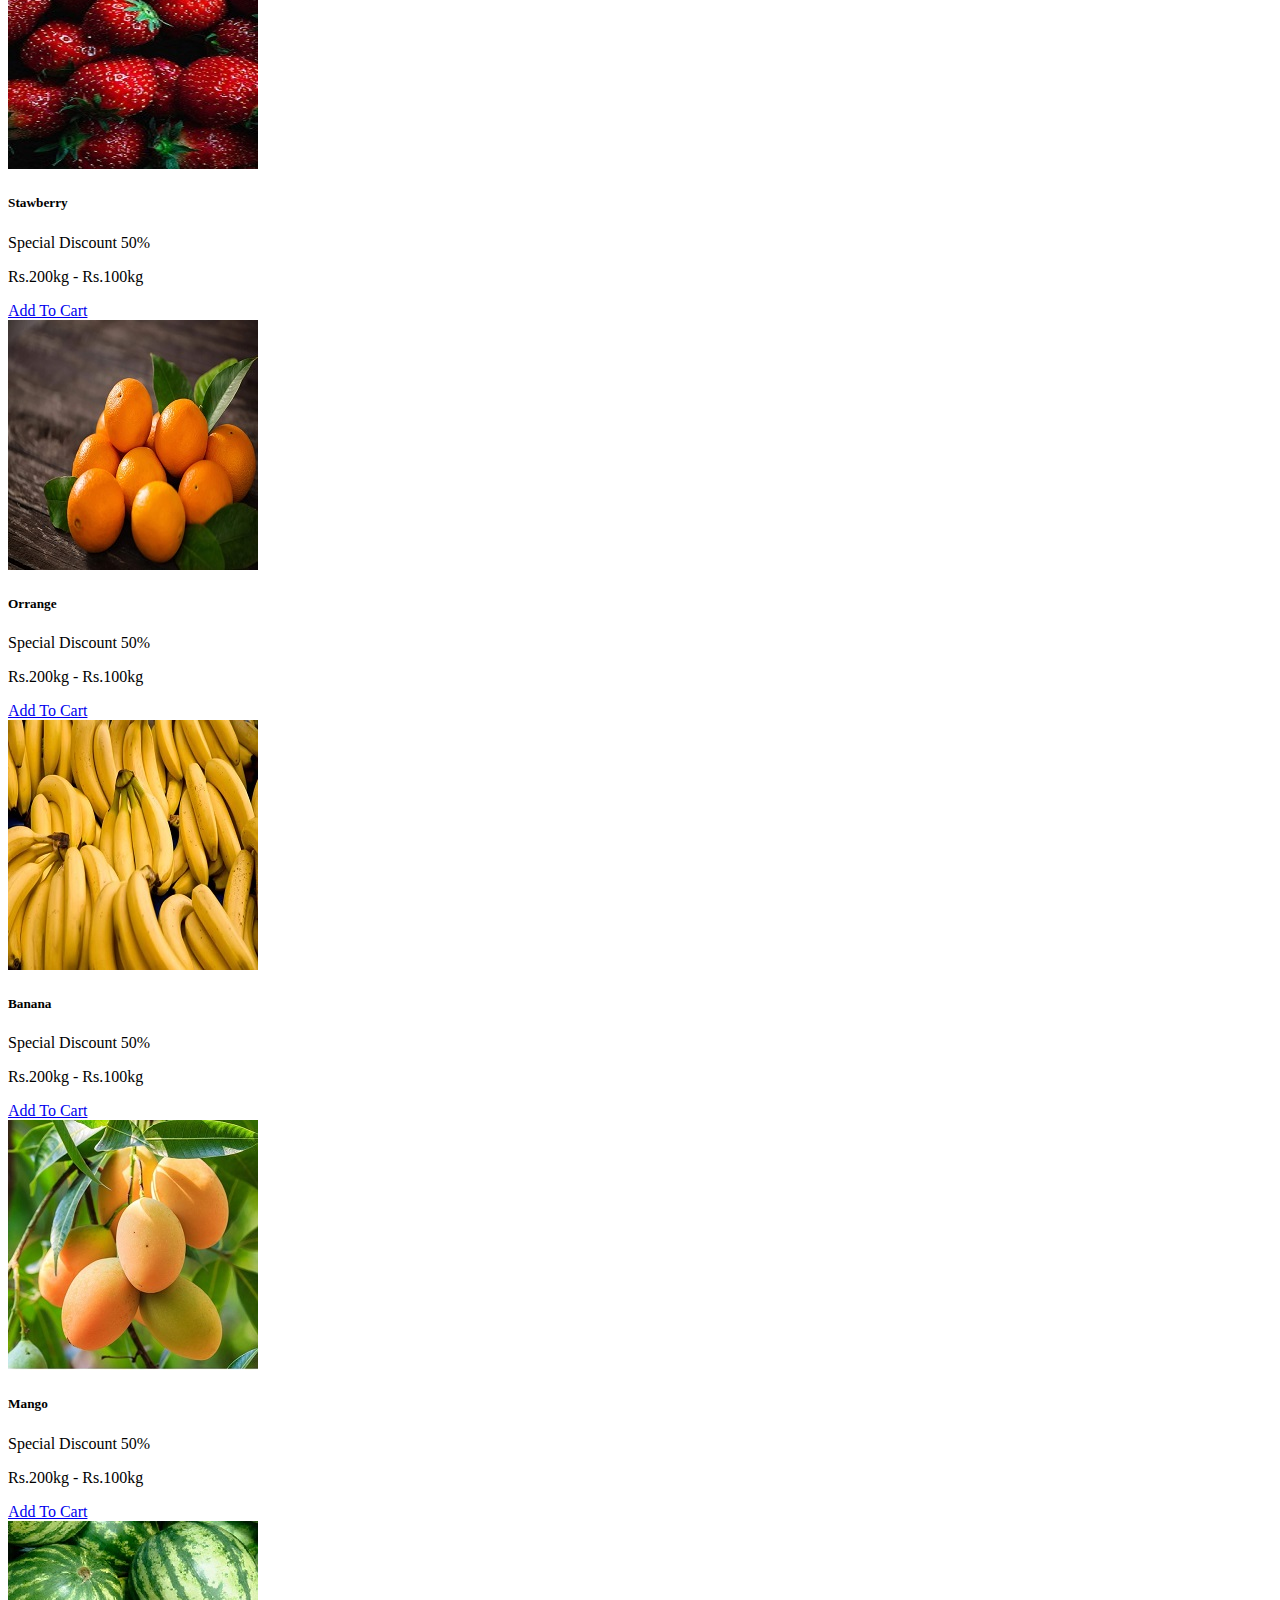
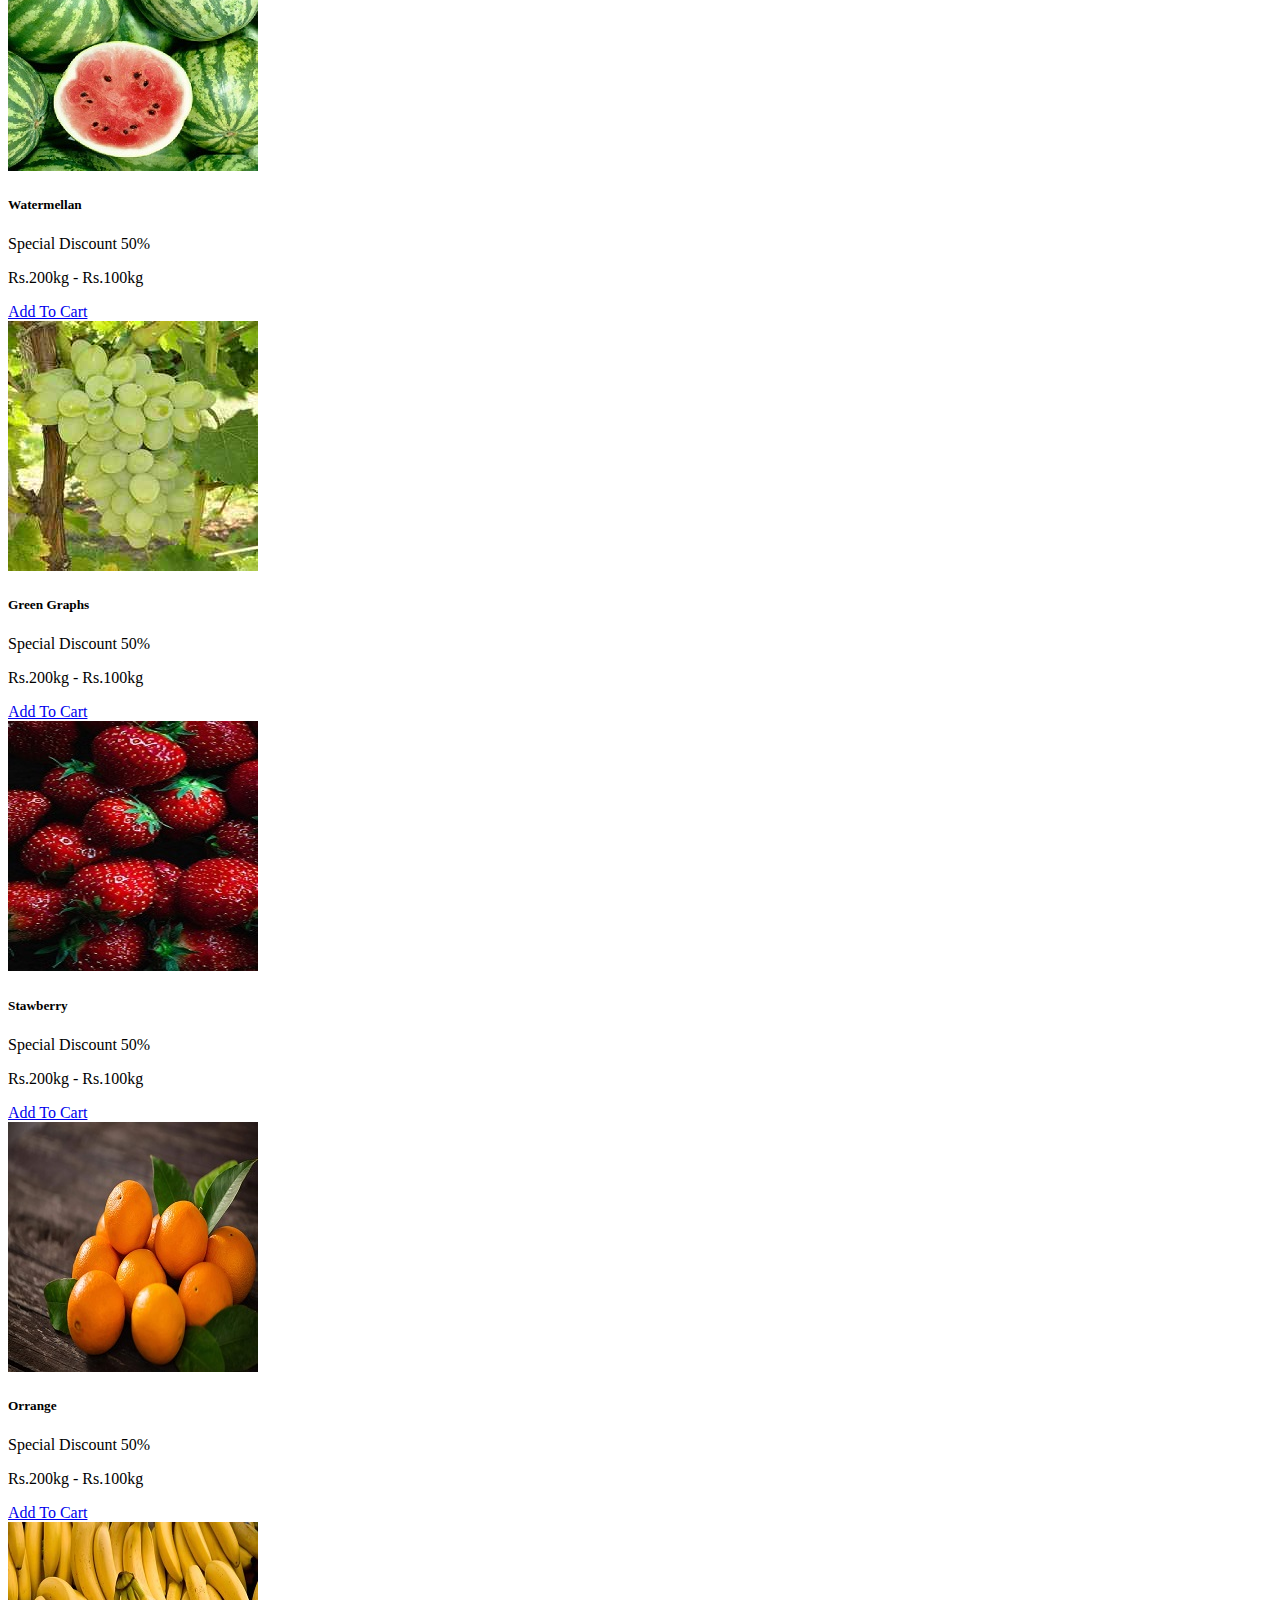
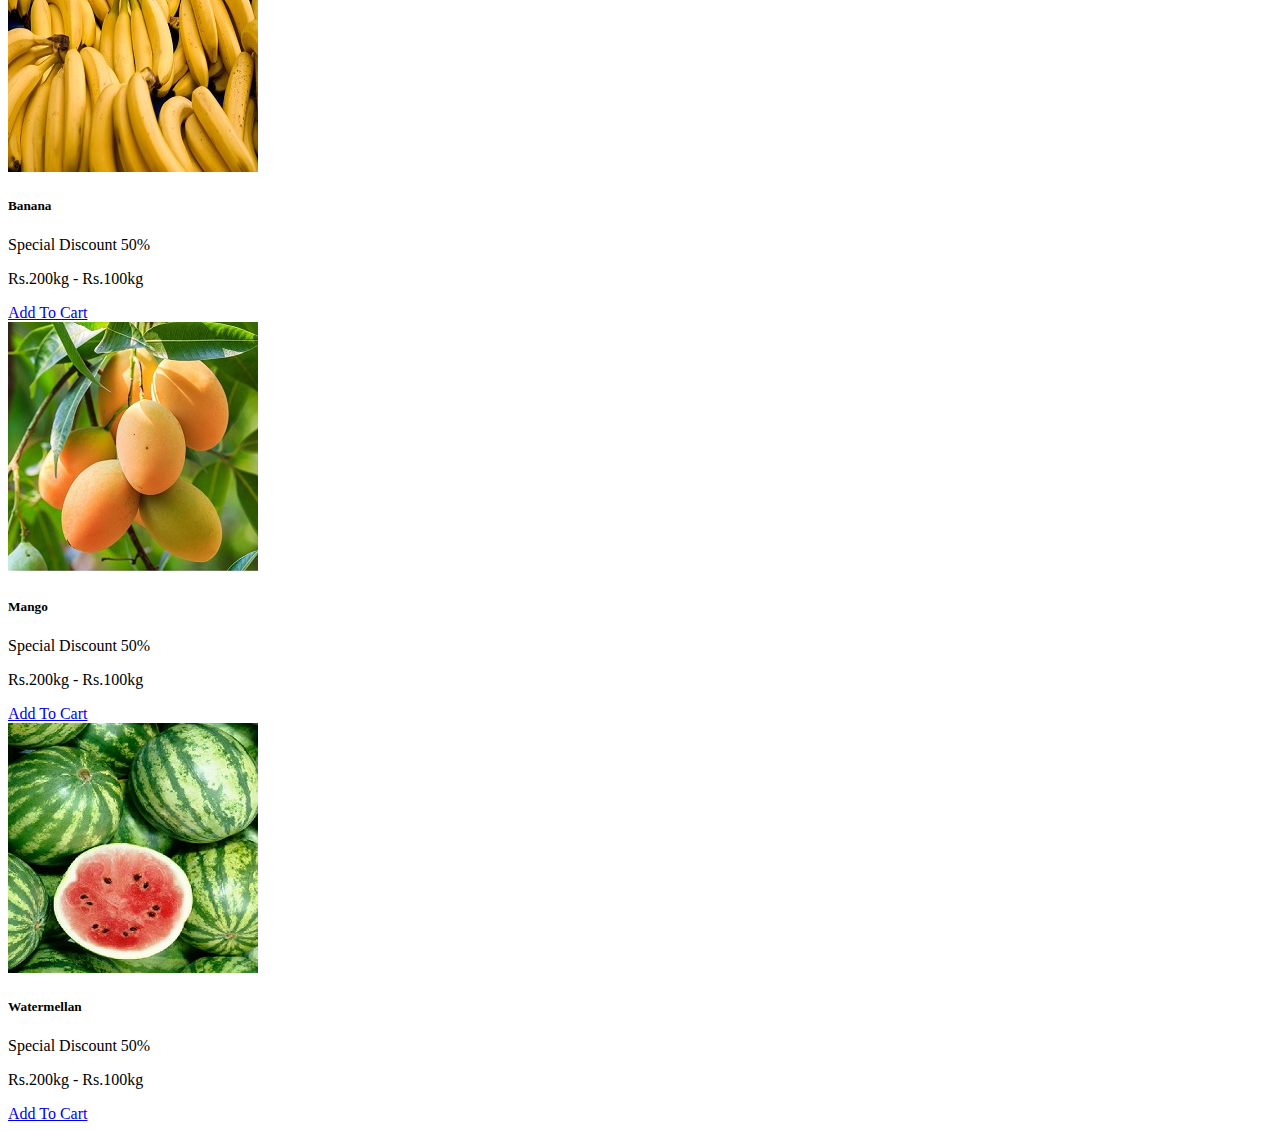
<file: fruits.html>
<!doctype html>
<html lang="en">
  <head>
    <!-- Required meta tags -->
    <meta charset="utf-8">
    <meta name="viewport" content="width=device-width, initial-scale=1">

    <!-- Bootstrap CSS -->
    <link href="https://cdn.jsdelivr.net/npm/bootstrap@5.1.3/dist/css/bootstrap.min.css" rel="stylesheet" integrity="sha384-1BmE4kWBq78iYhFldvKuhfTAU6auU8tT94WrHftjDbrCEXSU1oBoqyl2QvZ6jIW3" crossorigin="anonymous">

    <link rel="stylesheet" href="style.css">
    <title>Fruits</title>
  </head>
  <body>

    <!--================================== navbar start ============================ -->

    

    <nav class="navbar navbar-expand-lg navbar-dark bg-dark">
        <div class="container-fluid">
          <a class="navbar-brand" href="#"><span class="fs-2" style="color:rgb(255, 0, 0)">Fruit</span> <span class="fs-6"
              style="color:rgb(85, 255, 0)">Mart</span></a>
          <button class="navbar-toggler" type="button" data-bs-toggle="collapse" data-bs-target="#navbarSupportedContent"
            aria-controls="navbarSupportedContent" aria-expanded="false" aria-label="Toggle navigation">
            <span class="navbar-toggler-icon"></span>
          </button>
          <div class="collapse navbar-collapse" id="navbarSupportedContent">
            <ul class="navbar-nav me-auto mb-2 mb-lg-0">
              <li class="nav-item">
                <a class="nav-link active" aria-current="page" href="http://127.0.0.1:5500/index.html">Home</a>
              </li>
              <li class="nav-item">
                <a class="nav-link" href="about us.html">About Us</a>
              </li>
              <li class="nav-item dropdown">
                <a class="nav-link dropdown-toggle" href="#" id="navbarDropdown" role="button" data-bs-toggle="dropdown"
                  aria-expanded="false">
                  Products
                </a>
                <ul class="dropdown-menu" aria-labelledby="navbarDropdown">
                  <li><a class="dropdown-item" href="/fruits.html">Fruits</a></li>
                  <!-- <li><hr class="dropdown-divider"></li> -->
                  <li><a class="dropdown-item" href="#">Juices</a></li>
                </ul>
              </li>
              <li class="nav-item">
                <a class="nav-link disabled" href="#" tabindex="-1" aria-disabled="true">offers</a>
              </li>
            </ul>
            <form class="d-flex">
              <input class="form-control me-2" type="search" placeholder="Search" aria-label="Search">
              <button class="btn btn-outline-success" type="submit">Search</button>
            </form>
          </div>
        </div>
      </nav>
      <!--================================== navbar end ============================ -->
      
      <!--================================== products start ============================ -->

      <div class="container">
        <h1 style="color: red;text-align:center">Fruits</h1>
       </div>


        <div class="container mt-5">
          <div class="row">
            <div class="col">
              <div class="card container bg-light" style="width: 18rem;">
                <img src="/img/products/product1.jpg" class="card-img-top h-50 d-inline-block" alt="...">
                <div class="card-body">
                  <h5 class="card-title">Green Graphs</h5>
                  <p>Special Discount 50%</p>
                  <p class="card-text">Rs.<span class="text-decoration-line-through">200kg</span> - Rs.100kg</p>
                  <a href="#" class="btn btn-primary">Add To Cart</a>
                </div>
              </div>
            </div>
            <div class="col">
              <div class="card container bg-light" style="width: 18rem;">
                <img src="/img/products/product2.jpg" class="card-img-top h-50 d-inline-block" alt="...">
                <div class="card-body">
                  <h5 class="card-title">Stawberry</h5>
                  <p>Special Discount 50%</p>
                  <p class="card-text"> Rs.<span class="text-decoration-line-through">200kg</span> - Rs.100kg</p>
                  <a href="#" class="btn btn-primary">Add To Cart</a>
                </div>
              </div>
            </div>
            <div class="col">
              <div class="card container bg-light" style="width: 18rem;">
                <img src="/img/products/product3.jpg" class="card-img-top h-50 d-inline-block " alt="...">
                <div class="card-body">
                  <h5 class="card-title">Orrange</h5>
                  <p>Special Discount 50%</p>
                  <p class="card-text"> Rs.<span class="text-decoration-line-through">200kg</span> - Rs.100kg</p>
                  <a href="#" class="btn btn-primary">Add To Cart</a>
                </div>
              </div>
            </div>
          </div>
        </div>
    
        <div class="container mt-5">
          <div class="row">
            <div class="col">
              <div class="card container bg-light" style="width: 18rem;">
                <img src="/img/products/product4.jpg" class="card-img-top h-50 d-inline-block" alt="...">
                <div class="card-body">
                  <h5 class="card-title">Banana</h5>
                  <p>Special Discount 50%</p>
                  <p class="card-text">Rs.<span class="text-decoration-line-through">200kg</span> - Rs.100kg</p>
                  <a href="#" class="btn btn-primary">Add To Cart</a>
                </div>
              </div>
            </div>
            <div class="col">
              <div class="card container bg-light" style="width: 18rem;">
                <img src="/img/products/product5.jpg" class="card-img-top h-50 d-inline-block" alt="...">
                <div class="card-body">
                  <h5 class="card-title">Mango</h5>
                  <p>Special Discount 50%</p>
                  <p class="card-text"> Rs.<span class="text-decoration-line-through">200kg</span> - Rs.100kg</p>
                  <a href="#" class="btn btn-primary">Add To Cart</a>
                </div>
              </div>
            </div>
            <div class="col">
              <div class="card container bg-light " style="width: 18rem;">
                <img src="/img/products/product6.jpg" class="card-img-top h-50 d-inline-block " alt="...">
                <div class="card-body ">
                  <h5 class="card-title">Watermellan</h5>
                  <p>Special Discount 50%</p>
                  <p class="card-text"> Rs.<span class="text-decoration-line-through">200kg</span> - Rs.100kg</p>
                  <a href="#" class="btn btn-primary">Add To Cart</a>
                </div>
              </div>
            </div>
          </div>
        </div>

        <div class="container mt-5">
            <div class="row">
              <div class="col">
                <div class="card container bg-light" style="width: 18rem;">
                  <img src="/img/products/product1.jpg" class="card-img-top h-50 d-inline-block" alt="...">
                  <div class="card-body">
                    <h5 class="card-title">Green Graphs</h5>
                    <p>Special Discount 50%</p>
                    <p class="card-text">Rs.<span class="text-decoration-line-through">200kg</span> - Rs.100kg</p>
                    <a href="#" class="btn btn-primary">Add To Cart</a>
                  </div>
                </div>
              </div>
              <div class="col">
                <div class="card container bg-light" style="width: 18rem;">
                  <img src="/img/products/product2.jpg" class="card-img-top h-50 d-inline-block" alt="...">
                  <div class="card-body">
                    <h5 class="card-title">Stawberry</h5>
                    <p>Special Discount 50%</p>
                    <p class="card-text"> Rs.<span class="text-decoration-line-through">200kg</span> - Rs.100kg</p>
                    <a href="#" class="btn btn-primary">Add To Cart</a>
                  </div>
                </div>
              </div>
              <div class="col">
                <div class="card container bg-light" style="width: 18rem;">
                  <img src="/img/products/product3.jpg" class="card-img-top h-50 d-inline-block " alt="...">
                  <div class="card-body">
                    <h5 class="card-title">Orrange</h5>
                    <p>Special Discount 50%</p>
                    <p class="card-text"> Rs.<span class="text-decoration-line-through">200kg</span> - Rs.100kg</p>
                    <a href="#" class="btn btn-primary">Add To Cart</a>
                  </div>
                </div>
              </div>
            </div>
          </div>
      
          <div class="container mt-5">
            <div class="row">
              <div class="col">
                <div class="card container bg-light" style="width: 18rem;">
                  <img src="/img/products/product4.jpg" class="card-img-top h-50 d-inline-block" alt="...">
                  <div class="card-body">
                    <h5 class="card-title">Banana</h5>
                    <p>Special Discount 50%</p>
                    <p class="card-text">Rs.<span class="text-decoration-line-through">200kg</span> - Rs.100kg</p>
                    <a href="#" class="btn btn-primary">Add To Cart</a>
                  </div>
                </div>
              </div>
              <div class="col">
                <div class="card container bg-light" style="width: 18rem;">
                  <img src="/img/products/product5.jpg" class="card-img-top h-50 d-inline-block" alt="...">
                  <div class="card-body">
                    <h5 class="card-title">Mango</h5>
                    <p>Special Discount 50%</p>
                    <p class="card-text"> Rs.<span class="text-decoration-line-through">200kg</span> - Rs.100kg</p>
                    <a href="#" class="btn btn-primary">Add To Cart</a>
                  </div>
                </div>
              </div>
              <div class="col">
                <div class="card container bg-light " style="width: 18rem;">
                  <img src="/img/products/product6.jpg" class="card-img-top h-50 d-inline-block " alt="...">
                  <div class="card-body ">
                    <h5 class="card-title">Watermellan</h5>
                    <p>Special Discount 50%</p>
                    <p class="card-text"> Rs.<span class="text-decoration-line-through">200kg</span> - Rs.100kg</p>
                    <a href="#" class="btn btn-primary">Add To Cart</a>
                  </div>
                </div>
              </div>
            </div>
          </div>

          <div class="container mt-5">
            <div class="row">
              <div class="col">
                <div class="card container bg-light" style="width: 18rem;">
                  <img src="/img/products/product1.jpg" class="card-img-top h-50 d-inline-block" alt="...">
                  <div class="card-body">
                    <h5 class="card-title">Green Graphs</h5>
                    <p>Special Discount 50%</p>
                    <p class="card-text">Rs.<span class="text-decoration-line-through">200kg</span> - Rs.100kg</p>
                    <a href="#" class="btn btn-primary">Add To Cart</a>
                  </div>
                </div>
              </div>
              <div class="col">
                <div class="card container bg-light" style="width: 18rem;">
                  <img src="/img/products/product2.jpg" class="card-img-top h-50 d-inline-block" alt="...">
                  <div class="card-body">
                    <h5 class="card-title">Stawberry</h5>
                    <p>Special Discount 50%</p>
                    <p class="card-text"> Rs.<span class="text-decoration-line-through">200kg</span> - Rs.100kg</p>
                    <a href="#" class="btn btn-primary">Add To Cart</a>
                  </div>
                </div>
              </div>
              <div class="col">
                <div class="card container bg-light" style="width: 18rem;">
                  <img src="/img/products/product3.jpg" class="card-img-top h-50 d-inline-block " alt="...">
                  <div class="card-body">
                    <h5 class="card-title">Orrange</h5>
                    <p>Special Discount 50%</p>
                    <p class="card-text"> Rs.<span class="text-decoration-line-through">200kg</span> - Rs.100kg</p>
                    <a href="#" class="btn btn-primary">Add To Cart</a>
                  </div>
                </div>
              </div>
            </div>
          </div>
      
          <div class="container mt-5">
            <div class="row">
              <div class="col">
                <div class="card container bg-light" style="width: 18rem;">
                  <img src="/img/products/product4.jpg" class="card-img-top h-50 d-inline-block" alt="...">
                  <div class="card-body">
                    <h5 class="card-title">Banana</h5>
                    <p>Special Discount 50%</p>
                    <p class="card-text">Rs.<span class="text-decoration-line-through">200kg</span> - Rs.100kg</p>
                    <a href="#" class="btn btn-primary">Add To Cart</a>
                  </div>
                </div>
              </div>
              <div class="col">
                <div class="card container bg-light" style="width: 18rem;">
                  <img src="/img/products/product5.jpg" class="card-img-top h-50 d-inline-block" alt="...">
                  <div class="card-body">
                    <h5 class="card-title">Mango</h5>
                    <p>Special Discount 50%</p>
                    <p class="card-text"> Rs.<span class="text-decoration-line-through">200kg</span> - Rs.100kg</p>
                    <a href="#" class="btn btn-primary">Add To Cart</a>
                  </div>
                </div>
              </div>
              <div class="col">
                <div class="card container bg-light " style="width: 18rem;">
                  <img src="/img/products/product6.jpg" class="card-img-top h-50 d-inline-block " alt="...">
                  <div class="card-body ">
                    <h5 class="card-title">Watermellan</h5>
                    <p>Special Discount 50%</p>
                    <p class="card-text"> Rs.<span class="text-decoration-line-through">200kg</span> - Rs.100kg</p>
                    <a href="#" class="btn btn-primary">Add To Cart</a>
                  </div>
                </div>
              </div>
            </div>
          </div>
  
  

        <!--================================== products end ============================ -->




    <!-- Optional JavaScript; choose one of the two! -->

    <!-- Option 1: Bootstrap Bundle with Popper -->
    <script src="https://cdn.jsdelivr.net/npm/bootstrap@5.1.3/dist/js/bootstrap.bundle.min.js" integrity="sha384-ka7Sk0Gln4gmtz2MlQnikT1wXgYsOg+OMhuP+IlRH9sENBO0LRn5q+8nbTov4+1p" crossorigin="anonymous"></script>

    <!-- Option 2: Separate Popper and Bootstrap JS -->
    <!--
    <script src="https://cdn.jsdelivr.net/npm/@popperjs/core@2.10.2/dist/umd/popper.min.js" integrity="sha384-7+zCNj/IqJ95wo16oMtfsKbZ9ccEh31eOz1HGyDuCQ6wgnyJNSYdrPa03rtR1zdB" crossorigin="anonymous"></script>
    <script src="https://cdn.jsdelivr.net/npm/bootstrap@5.1.3/dist/js/bootstrap.min.js" integrity="sha384-QJHtvGhmr9XOIpI6YVutG+2QOK9T+ZnN4kzFN1RtK3zEFEIsxhlmWl5/YESvpZ13" crossorigin="anonymous"></script>
    -->
  </body>
</html>
</file>
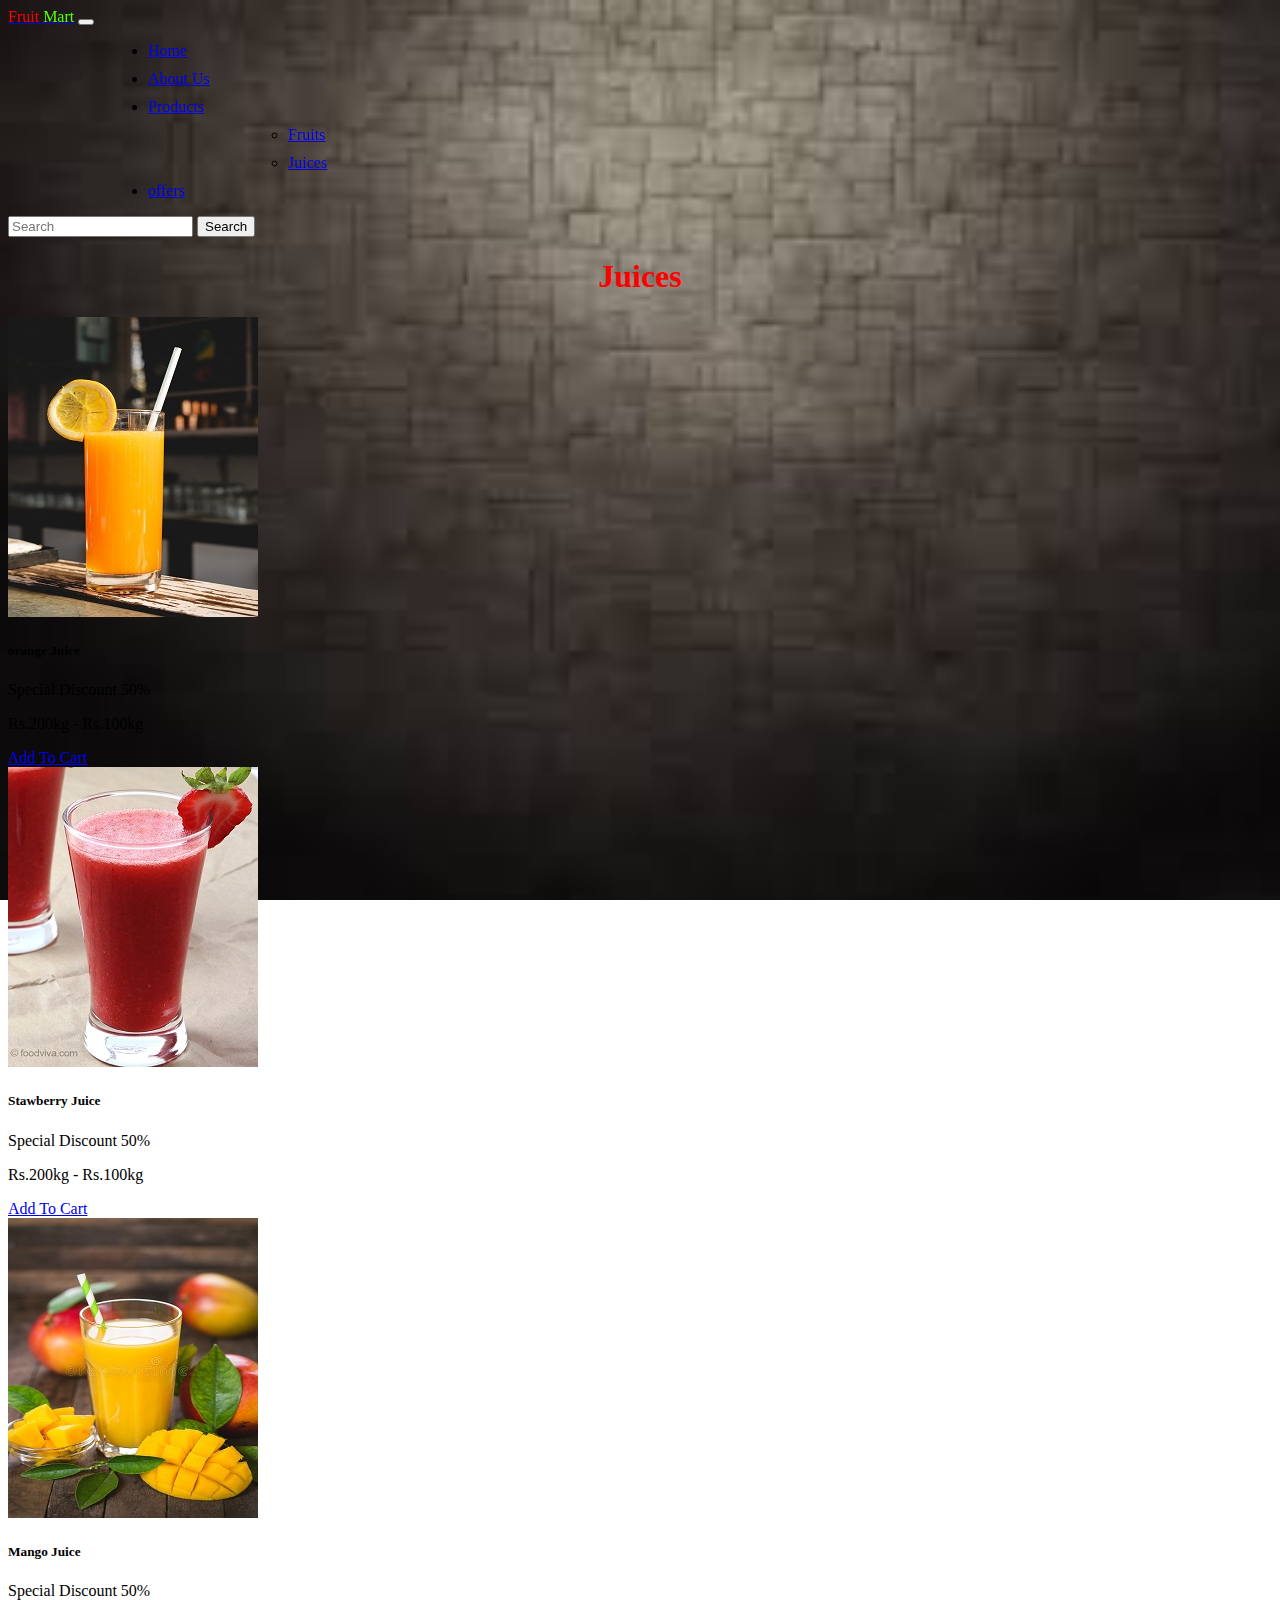
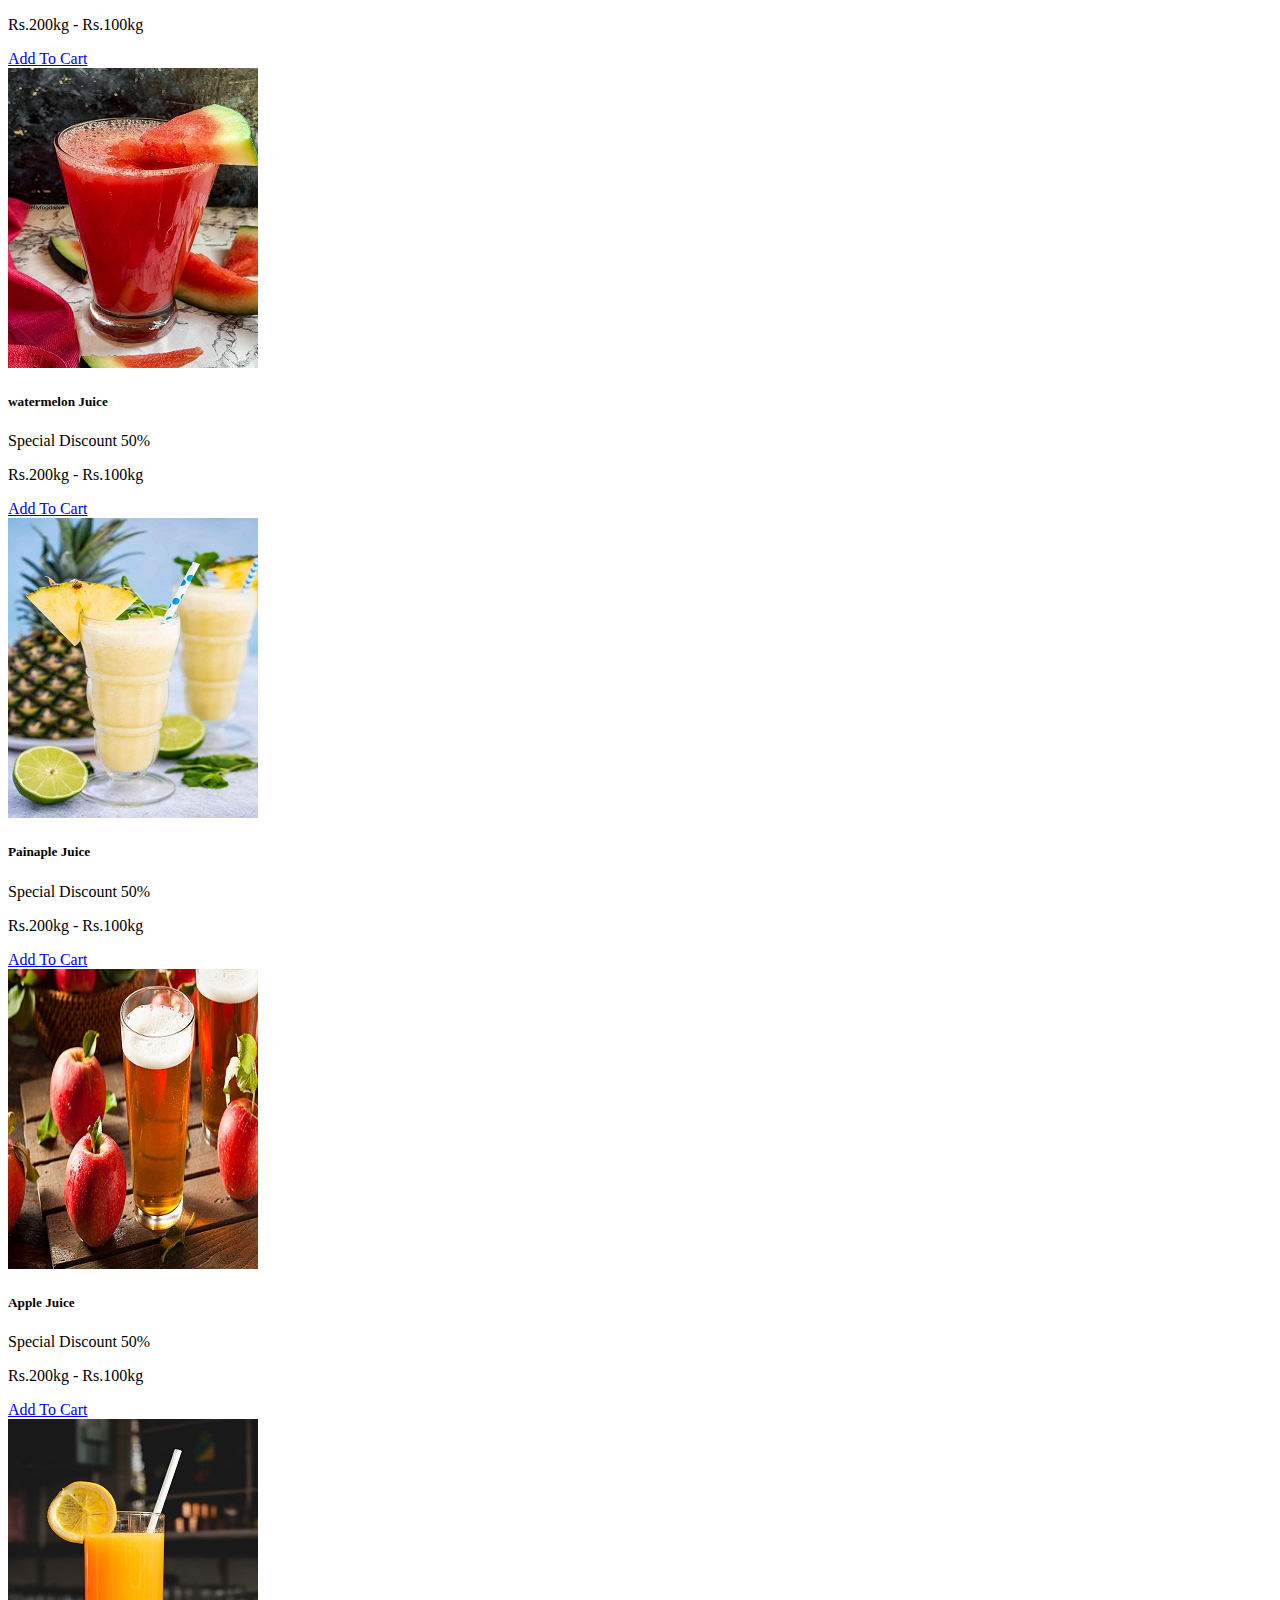
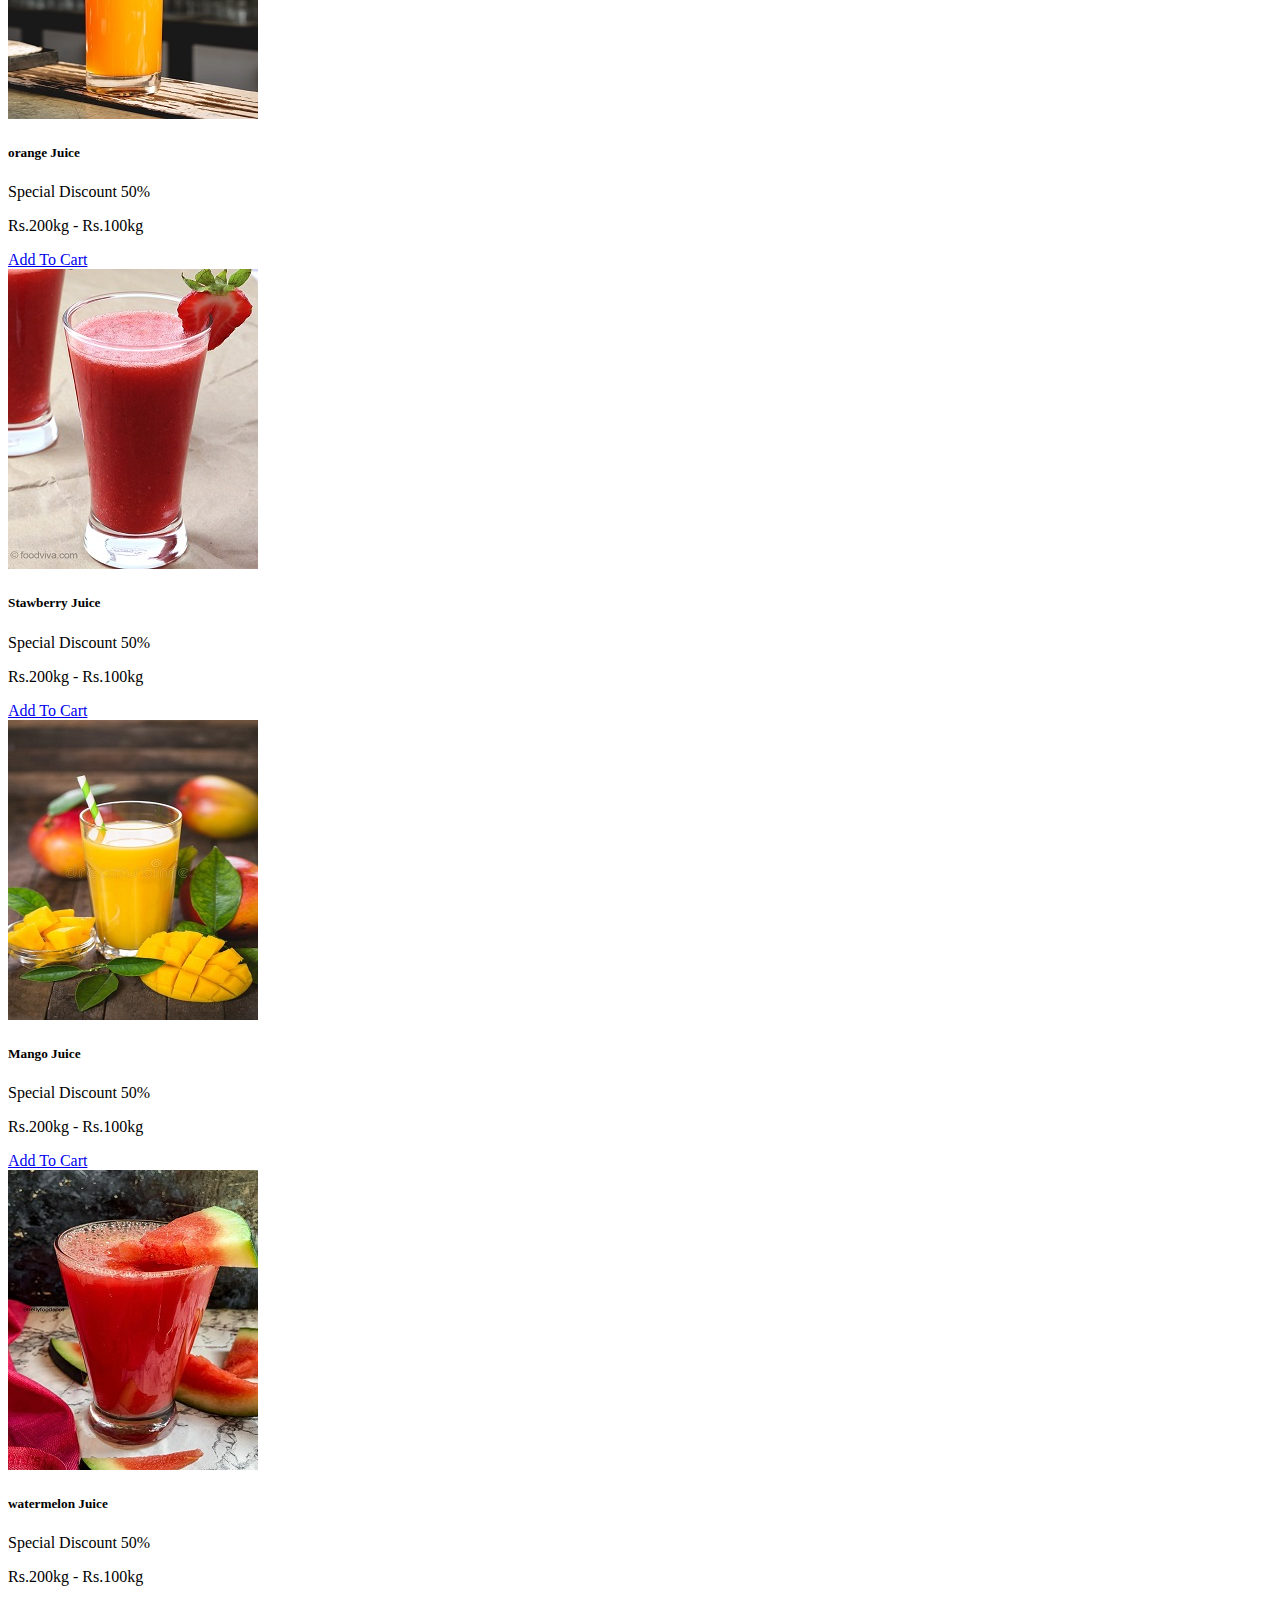
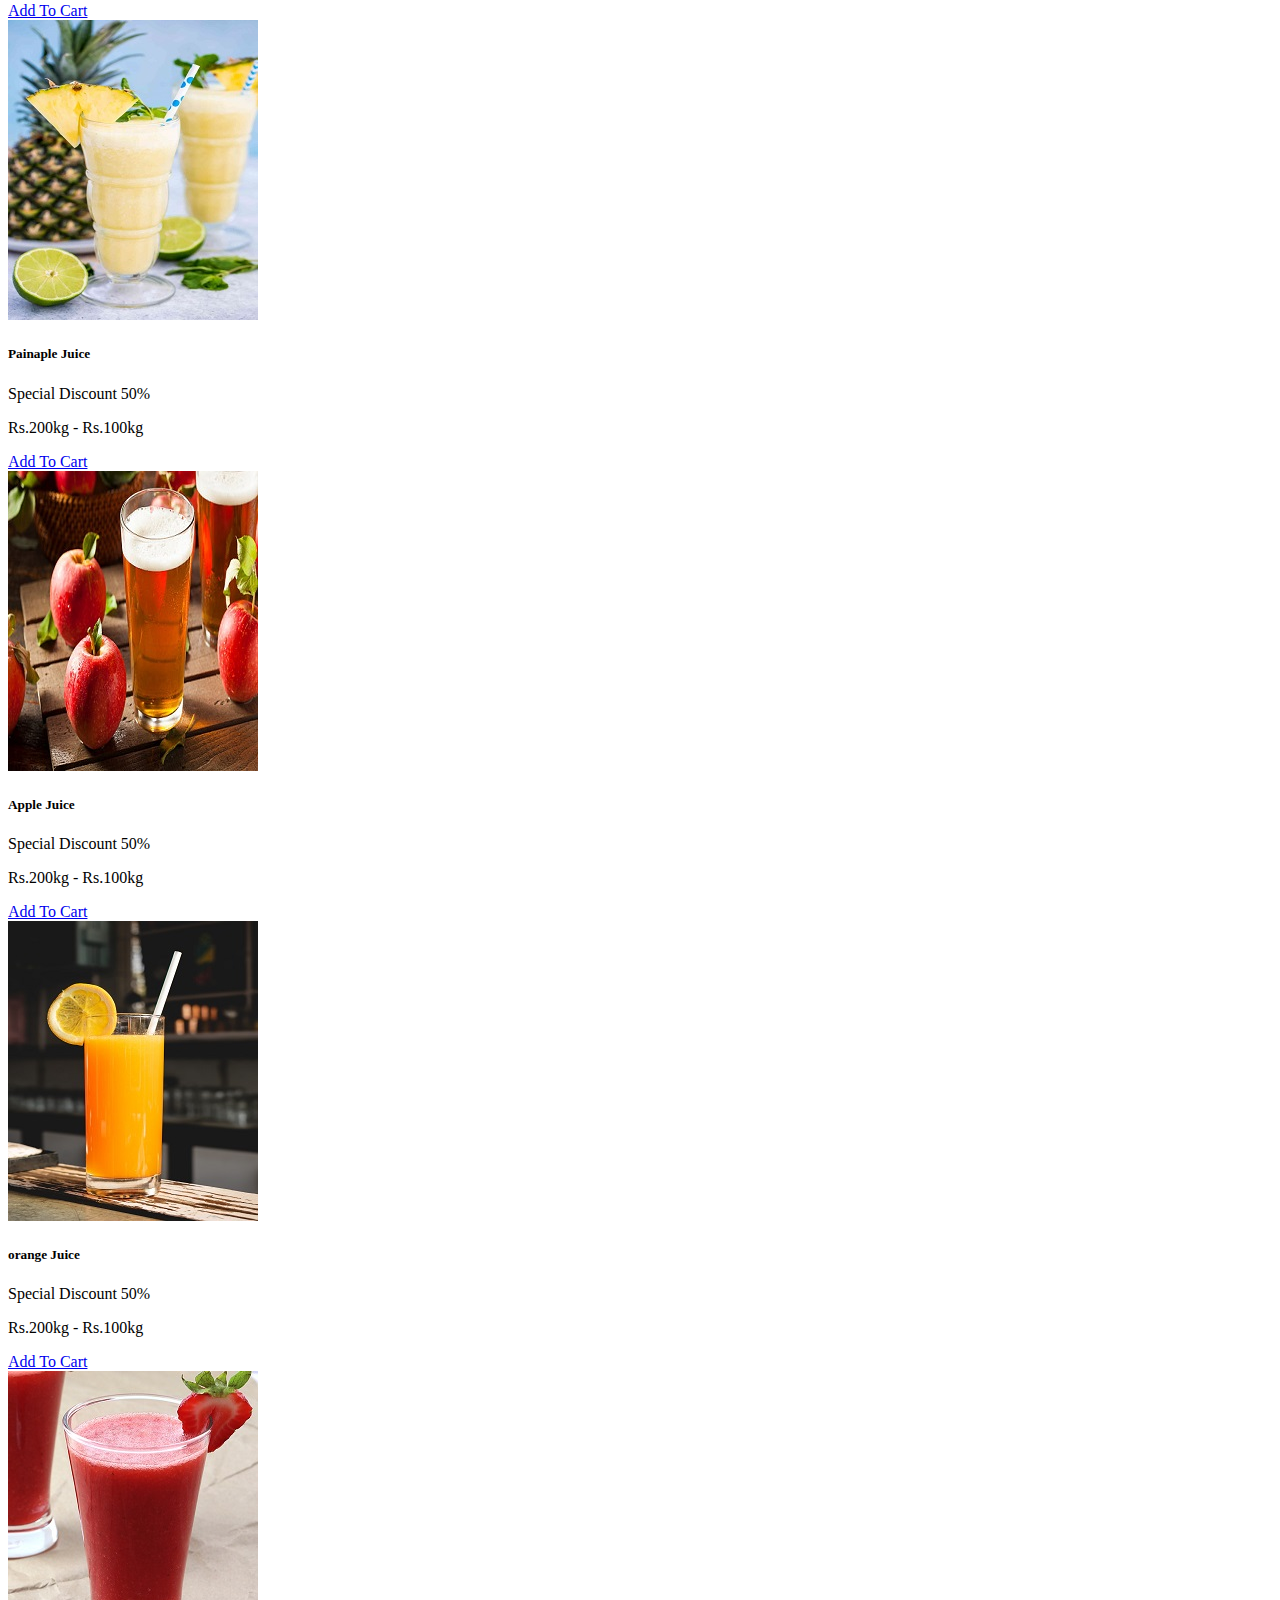
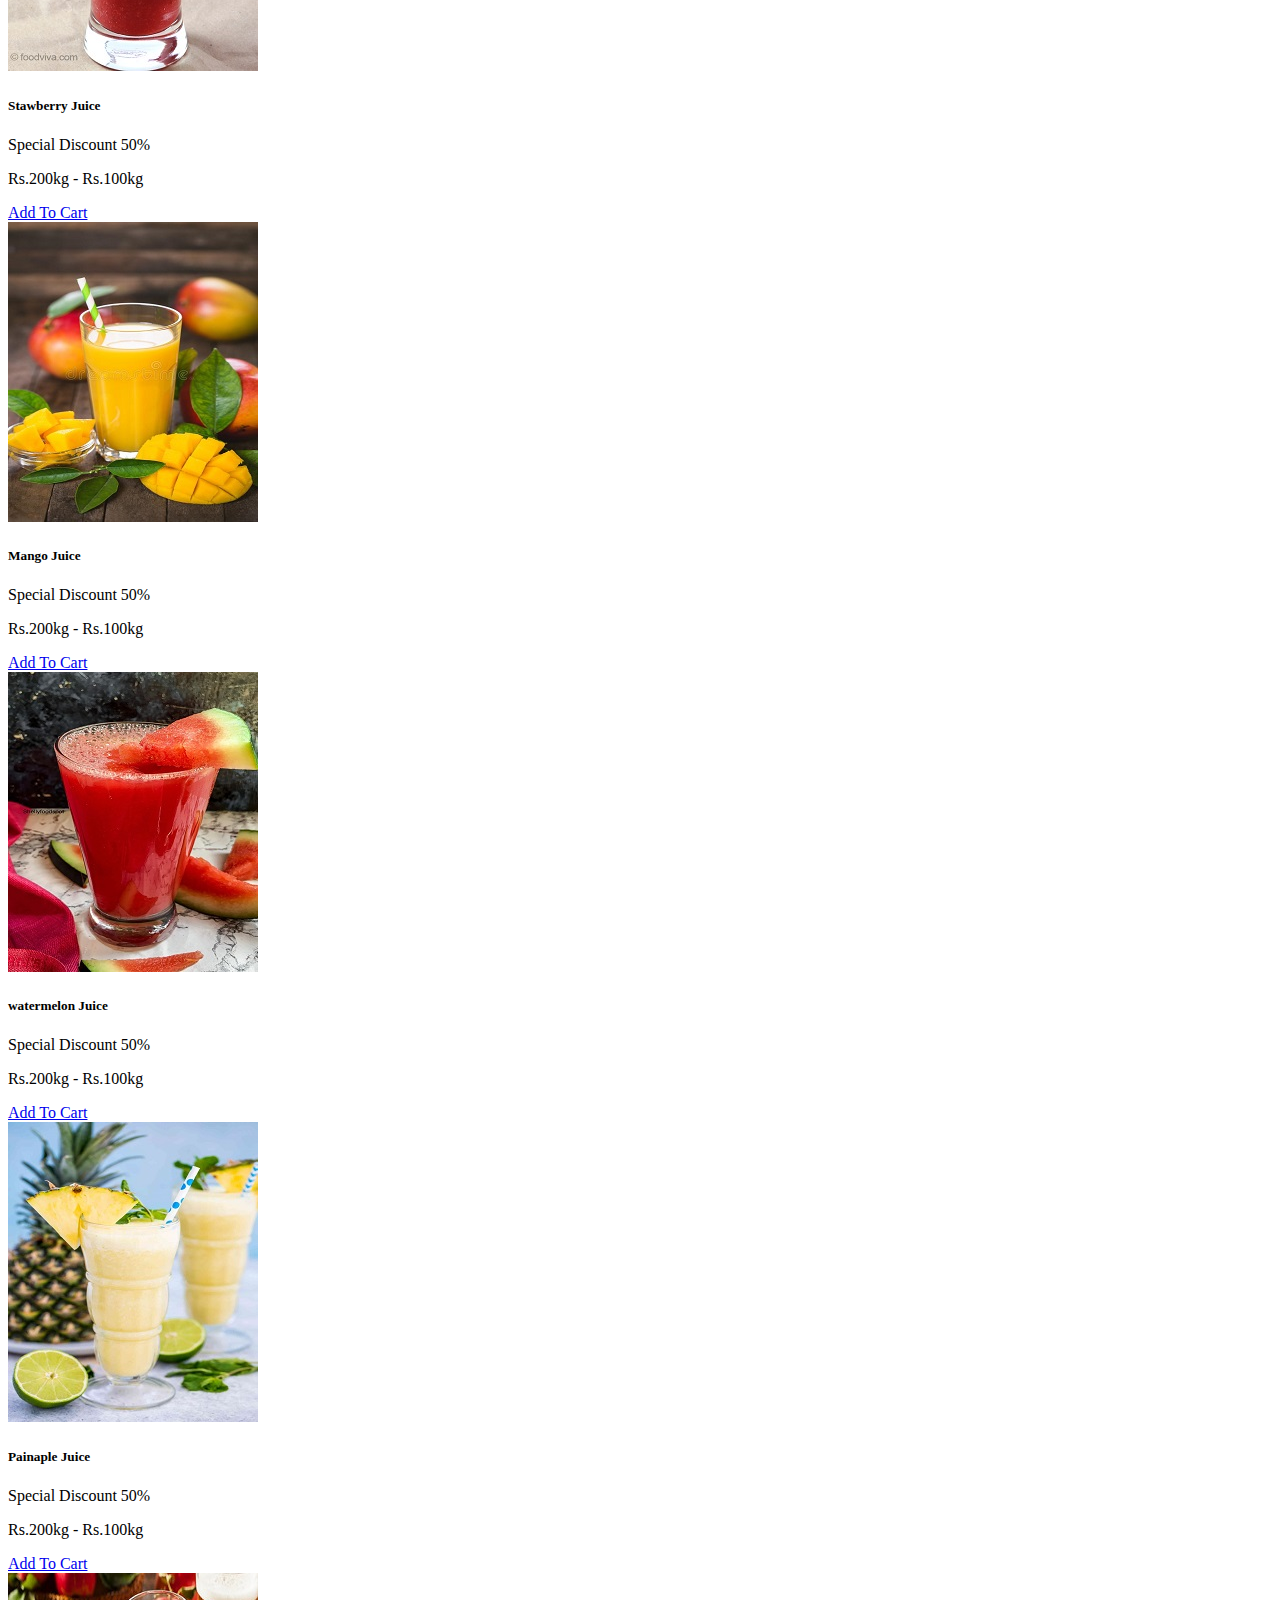
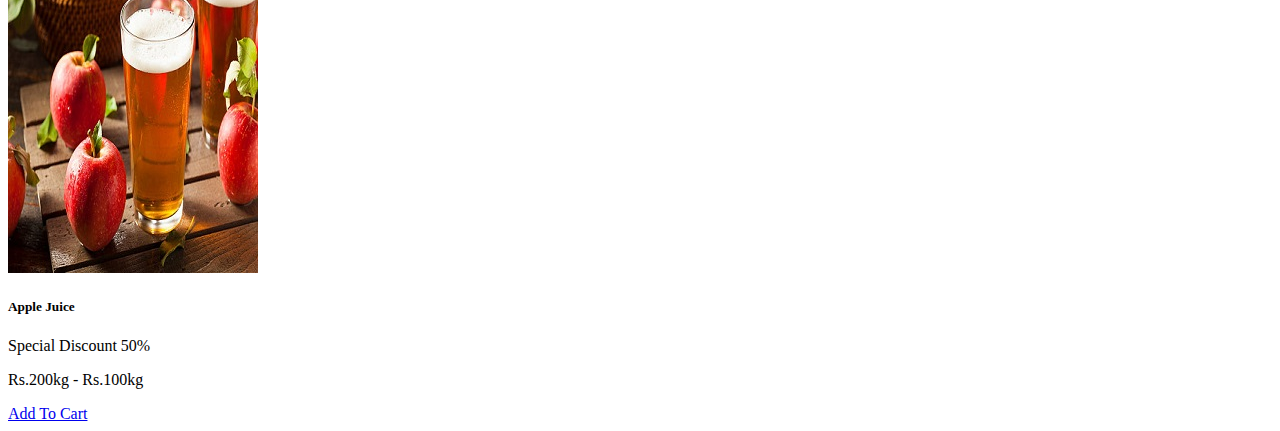
<file: juices.html>
<!doctype html>
<html lang="en">
  <head>
    <!-- Required meta tags -->
    <meta charset="utf-8">
    <meta name="viewport" content="width=device-width, initial-scale=1">

    <!-- Bootstrap CSS -->
    <link href="https://cdn.jsdelivr.net/npm/bootstrap@5.0.2/dist/css/bootstrap.min.css" rel="stylesheet" integrity="sha384-EVSTQN3/azprG1Anm3QDgpJLIm9Nao0Yz1ztcQTwFspd3yD65VohhpuuCOmLASjC" crossorigin="anonymous">

    <link rel="stylesheet" href="style.css">
    <title>juices</title>
  </head>
  <body>
   
     <!--================================== navbar start ============================ -->

    

     <nav class="navbar navbar-expand-lg navbar-dark bg-dark">
        <div class="container-fluid">
          <a class="navbar-brand" href="#"><span class="fs-2" style="color:rgb(255, 0, 0)">Fruit</span> <span class="fs-6"
              style="color:rgb(85, 255, 0)">Mart</span></a>
          <button class="navbar-toggler" type="button" data-bs-toggle="collapse" data-bs-target="#navbarSupportedContent"
            aria-controls="navbarSupportedContent" aria-expanded="false" aria-label="Toggle navigation">
            <span class="navbar-toggler-icon"></span>
          </button>
          <div class="collapse navbar-collapse" id="navbarSupportedContent">
            <ul class="navbar-nav me-auto mb-2 mb-lg-0">
              <li class="nav-item">
                <a class="nav-link active" aria-current="page" href="http://127.0.0.1:5500/index.html">Home</a>
              </li>
              <li class="nav-item">
                <a class="nav-link" href="about us.html">About Us</a>
              </li>
              <li class="nav-item dropdown">
                <a class="nav-link dropdown-toggle" href="#" id="navbarDropdown" role="button" data-bs-toggle="dropdown"
                  aria-expanded="false">
                  Products
                </a>
                <ul class="dropdown-menu" aria-labelledby="navbarDropdown">
                  <li><a class="dropdown-item" href="/fruits.html">Fruits</a></li>
                  <!-- <li><hr class="dropdown-divider"></li> -->
                  <li><a class="dropdown-item" href="#">Juices</a></li>
                </ul>
              </li>
              <li class="nav-item">
                <a class="nav-link disabled" href="#" tabindex="-1" aria-disabled="true">offers</a>
              </li>
            </ul>
            <form class="d-flex">
              <input class="form-control me-2" type="search" placeholder="Search" aria-label="Search">
              <button class="btn btn-outline-success" type="submit">Search</button>
            </form>
          </div>
        </div>
      </nav>
      <!--================================== navbar end ============================ -->
      
      <!--================================== products start ============================ -->

      <div class="container">
        <h1 style="color: red;text-align:center">Juices</h1>
       </div>
       
       <div class="container mt-5">
        <div class="row">
          <div class="col">
            <div class="card container bg-light" style="width: 18rem;">
              <img src="/img/products/juices/1.jpg" class="card-img-top h-50 d-inline-block" alt="...">
              <div class="card-body">
                <h5 class="card-title">orange Juice</h5>
                <p>Special Discount 50%</p>
                <p class="card-text">Rs.<span class="text-decoration-line-through">200kg</span> - Rs.100kg</p>
                <a href="#" class="btn btn-primary">Add To Cart</a>
              </div>
            </div>
          </div>
          <div class="col">
            <div class="card container bg-light" style="width: 18rem;">
              <img src="/img/products/juices/2.jpg" class="card-img-top h-50 d-inline-block" alt="...">
              <div class="card-body">
                <h5 class="card-title">Stawberry Juice</h5>
                <p>Special Discount 50%</p>
                <p class="card-text"> Rs.<span class="text-decoration-line-through">200kg</span> - Rs.100kg</p>
                <a href="#" class="btn btn-primary">Add To Cart</a>
              </div>
            </div>
          </div>
          <div class="col">
            <div class="card container bg-light" style="width: 18rem;">
              <img src="/img/products/juices/3.jpg" class="card-img-top h-50 d-inline-block " alt="...">
              <div class="card-body">
                <h5 class="card-title">Mango Juice</h5>
                <p>Special Discount 50%</p>
                <p class="card-text"> Rs.<span class="text-decoration-line-through">200kg</span> - Rs.100kg</p>
                <a href="#" class="btn btn-primary">Add To Cart</a>
              </div>
            </div>
          </div>
        </div>
      </div>
  
      <div class="container mt-5">
        <div class="row">
          <div class="col">
            <div class="card container bg-light" style="width: 18rem;">
              <img src="/img/products/juices/4.jpg" class="card-img-top h-50 d-inline-block" alt="...">
              <div class="card-body">
                <h5 class="card-title">watermelon Juice</h5>
                <p>Special Discount 50%</p>
                <p class="card-text">Rs.<span class="text-decoration-line-through">200kg</span> - Rs.100kg</p>
                <a href="#" class="btn btn-primary">Add To Cart</a>
              </div>
            </div>
          </div>
          <div class="col">
            <div class="card container bg-light" style="width: 18rem;">
              <img src="/img/products/juices/5.jpg" class="card-img-top h-50 d-inline-block" alt="...">
              <div class="card-body">
                <h5 class="card-title">Painaple Juice</h5>
                <p>Special Discount 50%</p>
                <p class="card-text"> Rs.<span class="text-decoration-line-through">200kg</span> - Rs.100kg</p>
                <a href="#" class="btn btn-primary">Add To Cart</a>
              </div>
            </div>
          </div>
          <div class="col">
            <div class="card container bg-light " style="width: 18rem;">
              <img src="/img/products/juices/6.jpg" class="card-img-top h-50 d-inline-block " alt="...">
              <div class="card-body ">
                <h5 class="card-title">Apple Juice</h5>
                <p>Special Discount 50%</p>
                <p class="card-text"> Rs.<span class="text-decoration-line-through">200kg</span> - Rs.100kg</p>
                <a href="#" class="btn btn-primary">Add To Cart</a>
              </div>
            </div>
          </div>
        </div>
      </div>
      
      <div class="container mt-5">
        <div class="row">
          <div class="col">
            <div class="card container bg-light" style="width: 18rem;">
              <img src="/img/products/juices/1.jpg" class="card-img-top h-50 d-inline-block" alt="...">
              <div class="card-body">
                <h5 class="card-title">orange Juice</h5>
                <p>Special Discount 50%</p>
                <p class="card-text">Rs.<span class="text-decoration-line-through">200kg</span> - Rs.100kg</p>
                <a href="#" class="btn btn-primary">Add To Cart</a>
              </div>
            </div>
          </div>
          <div class="col">
            <div class="card container bg-light" style="width: 18rem;">
              <img src="/img/products/juices/2.jpg" class="card-img-top h-50 d-inline-block" alt="...">
              <div class="card-body">
                <h5 class="card-title">Stawberry Juice</h5>
                <p>Special Discount 50%</p>
                <p class="card-text"> Rs.<span class="text-decoration-line-through">200kg</span> - Rs.100kg</p>
                <a href="#" class="btn btn-primary">Add To Cart</a>
              </div>
            </div>
          </div>
          <div class="col">
            <div class="card container bg-light" style="width: 18rem;">
              <img src="/img/products/juices/3.jpg" class="card-img-top h-50 d-inline-block " alt="...">
              <div class="card-body">
                <h5 class="card-title">Mango Juice</h5>
                <p>Special Discount 50%</p>
                <p class="card-text"> Rs.<span class="text-decoration-line-through">200kg</span> - Rs.100kg</p>
                <a href="#" class="btn btn-primary">Add To Cart</a>
              </div>
            </div>
          </div>
        </div>
      </div>
  
      <div class="container mt-5">
        <div class="row">
          <div class="col">
            <div class="card container bg-light" style="width: 18rem;">
              <img src="/img/products/juices/4.jpg" class="card-img-top h-50 d-inline-block" alt="...">
              <div class="card-body">
                <h5 class="card-title">watermelon Juice</h5>
                <p>Special Discount 50%</p>
                <p class="card-text">Rs.<span class="text-decoration-line-through">200kg</span> - Rs.100kg</p>
                <a href="#" class="btn btn-primary">Add To Cart</a>
              </div>
            </div>
          </div>
          <div class="col">
            <div class="card container bg-light" style="width: 18rem;">
              <img src="/img/products/juices/5.jpg" class="card-img-top h-50 d-inline-block" alt="...">
              <div class="card-body">
                <h5 class="card-title">Painaple Juice</h5>
                <p>Special Discount 50%</p>
                <p class="card-text"> Rs.<span class="text-decoration-line-through">200kg</span> - Rs.100kg</p>
                <a href="#" class="btn btn-primary">Add To Cart</a>
              </div>
            </div>
          </div>
          <div class="col">
            <div class="card container bg-light " style="width: 18rem;">
              <img src="/img/products/juices/6.jpg" class="card-img-top h-50 d-inline-block " alt="...">
              <div class="card-body ">
                <h5 class="card-title">Apple Juice</h5>
                <p>Special Discount 50%</p>
                <p class="card-text"> Rs.<span class="text-decoration-line-through">200kg</span> - Rs.100kg</p>
                <a href="#" class="btn btn-primary">Add To Cart</a>
              </div>
            </div>
          </div>
        </div>
      </div>
      
      <div class="container mt-5">
        <div class="row">
          <div class="col">
            <div class="card container bg-light" style="width: 18rem;">
              <img src="/img/products/juices/1.jpg" class="card-img-top h-50 d-inline-block" alt="...">
              <div class="card-body">
                <h5 class="card-title">orange Juice</h5>
                <p>Special Discount 50%</p>
                <p class="card-text">Rs.<span class="text-decoration-line-through">200kg</span> - Rs.100kg</p>
                <a href="#" class="btn btn-primary">Add To Cart</a>
              </div>
            </div>
          </div>
          <div class="col">
            <div class="card container bg-light" style="width: 18rem;">
              <img src="/img/products/juices/2.jpg" class="card-img-top h-50 d-inline-block" alt="...">
              <div class="card-body">
                <h5 class="card-title">Stawberry Juice</h5>
                <p>Special Discount 50%</p>
                <p class="card-text"> Rs.<span class="text-decoration-line-through">200kg</span> - Rs.100kg</p>
                <a href="#" class="btn btn-primary">Add To Cart</a>
              </div>
            </div>
          </div>
          <div class="col">
            <div class="card container bg-light" style="width: 18rem;">
              <img src="/img/products/juices/3.jpg" class="card-img-top h-50 d-inline-block " alt="...">
              <div class="card-body">
                <h5 class="card-title">Mango Juice</h5>
                <p>Special Discount 50%</p>
                <p class="card-text"> Rs.<span class="text-decoration-line-through">200kg</span> - Rs.100kg</p>
                <a href="#" class="btn btn-primary">Add To Cart</a>
              </div>
            </div>
          </div>
        </div>
      </div>
  
      <div class="container mt-5">
        <div class="row">
          <div class="col">
            <div class="card container bg-light" style="width: 18rem;">
              <img src="/img/products/juices/4.jpg" class="card-img-top h-50 d-inline-block" alt="...">
              <div class="card-body">
                <h5 class="card-title">watermelon Juice</h5>
                <p>Special Discount 50%</p>
                <p class="card-text">Rs.<span class="text-decoration-line-through">200kg</span> - Rs.100kg</p>
                <a href="#" class="btn btn-primary">Add To Cart</a>
              </div>
            </div>
          </div>
          <div class="col">
            <div class="card container bg-light" style="width: 18rem;">
              <img src="/img/products/juices/5.jpg" class="card-img-top h-50 d-inline-block" alt="...">
              <div class="card-body">
                <h5 class="card-title">Painaple Juice</h5>
                <p>Special Discount 50%</p>
                <p class="card-text"> Rs.<span class="text-decoration-line-through">200kg</span> - Rs.100kg</p>
                <a href="#" class="btn btn-primary">Add To Cart</a>
              </div>
            </div>
          </div>
          <div class="col">
            <div class="card container bg-light " style="width: 18rem;">
              <img src="/img/products/juices/6.jpg" class="card-img-top h-50 d-inline-block " alt="...">
              <div class="card-body ">
                <h5 class="card-title">Apple Juice</h5>
                <p>Special Discount 50%</p>
                <p class="card-text"> Rs.<span class="text-decoration-line-through">200kg</span> - Rs.100kg</p>
                <a href="#" class="btn btn-primary">Add To Cart</a>
              </div>
            </div>
          </div>
        </div>
      </div>

    <!-- Optional JavaScript; choose one of the two! -->

    <!-- Option 1: Bootstrap Bundle with Popper -->
    <script src="https://cdn.jsdelivr.net/npm/bootstrap@5.0.2/dist/js/bootstrap.bundle.min.js" integrity="sha384-MrcW6ZMFYlzcLA8Nl+NtUVF0sA7MsXsP1UyJoMp4YLEuNSfAP+JcXn/tWtIaxVXM" crossorigin="anonymous"></script>

    <!-- Option 2: Separate Popper and Bootstrap JS -->
    <!--
    <script src="https://cdn.jsdelivr.net/npm/@popperjs/core@2.9.2/dist/umd/popper.min.js" integrity="sha384-IQsoLXl5PILFhosVNubq5LC7Qb9DXgDA9i+tQ8Zj3iwWAwPtgFTxbJ8NT4GN1R8p" crossorigin="anonymous"></script>
    <script src="https://cdn.jsdelivr.net/npm/bootstrap@5.0.2/dist/js/bootstrap.min.js" integrity="sha384-cVKIPhGWiC2Al4u+LWgxfKTRIcfu0JTxR+EQDz/bgldoEyl4H0zUF0QKbrJ0EcQF" crossorigin="anonymous"></script>
    -->
  </body>
</html>
</file>
<file: style.css>
body{
  background-image:url(/img/background4.jpg);
  background-repeat: no-repeat;
  background-size: cover;
  background-attachment: fixed;
  
   }
.navbar{
    position: relative;
    position: sticky;
    top: 0px;
    z-index: 4;
}

.wrapper{
  min-height: 200px;
  min-width:100%;
  /* max-width: fit-content; */
  border: 1px solid whitesmoke;
  display: flex;
  overflow-x: scroll;
  overflow-y: hidden;
}
.wrapper::-webkit-scrollbar{
  width: 0;
}
.wrapper{
  width: 110px;
  height: 110px;
  line-height: 110px;
  background-color: aliceblue;
  margin-right: 2px;
}
.list{
  background-color: black;
  color: whitesmoke;
  
}
ul li { margin-left: 100px;
       margin-top: 10px;
      } 
#hr{
  text-decoration: underline;
}
</file>
